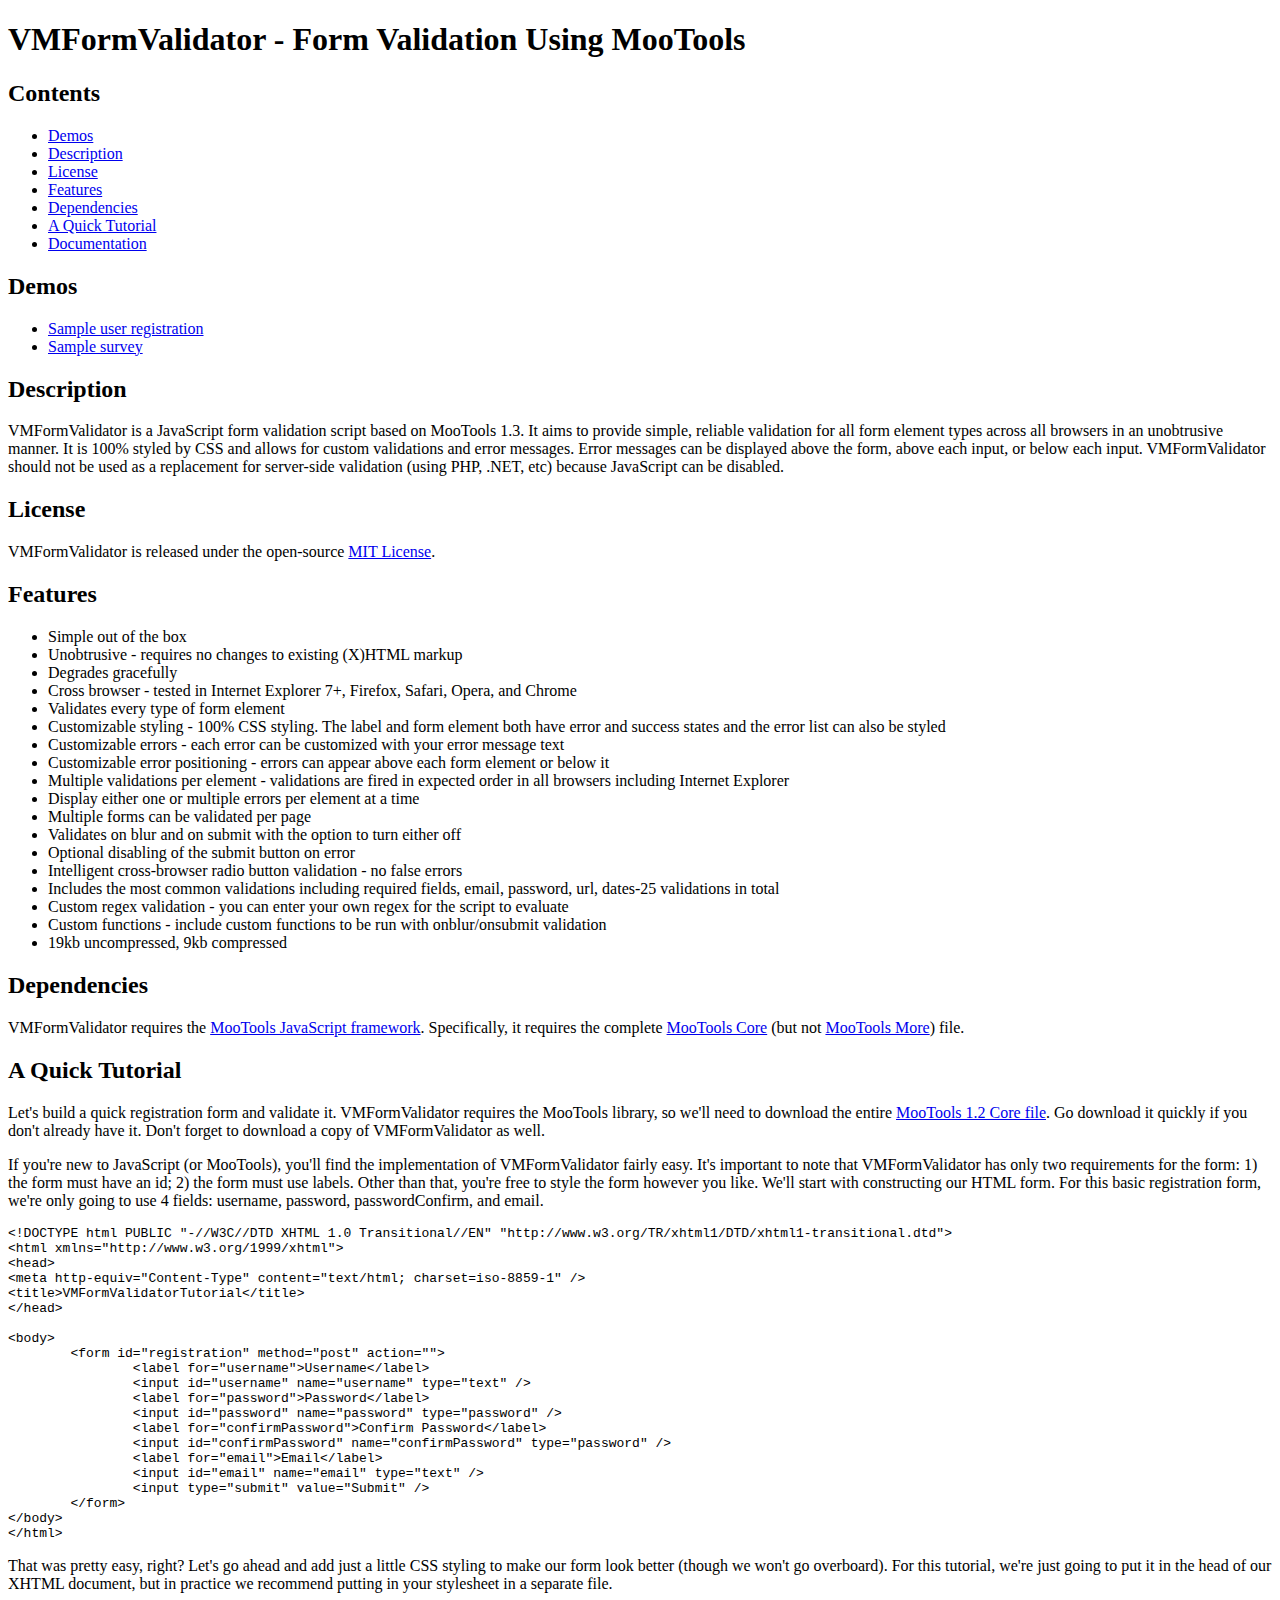
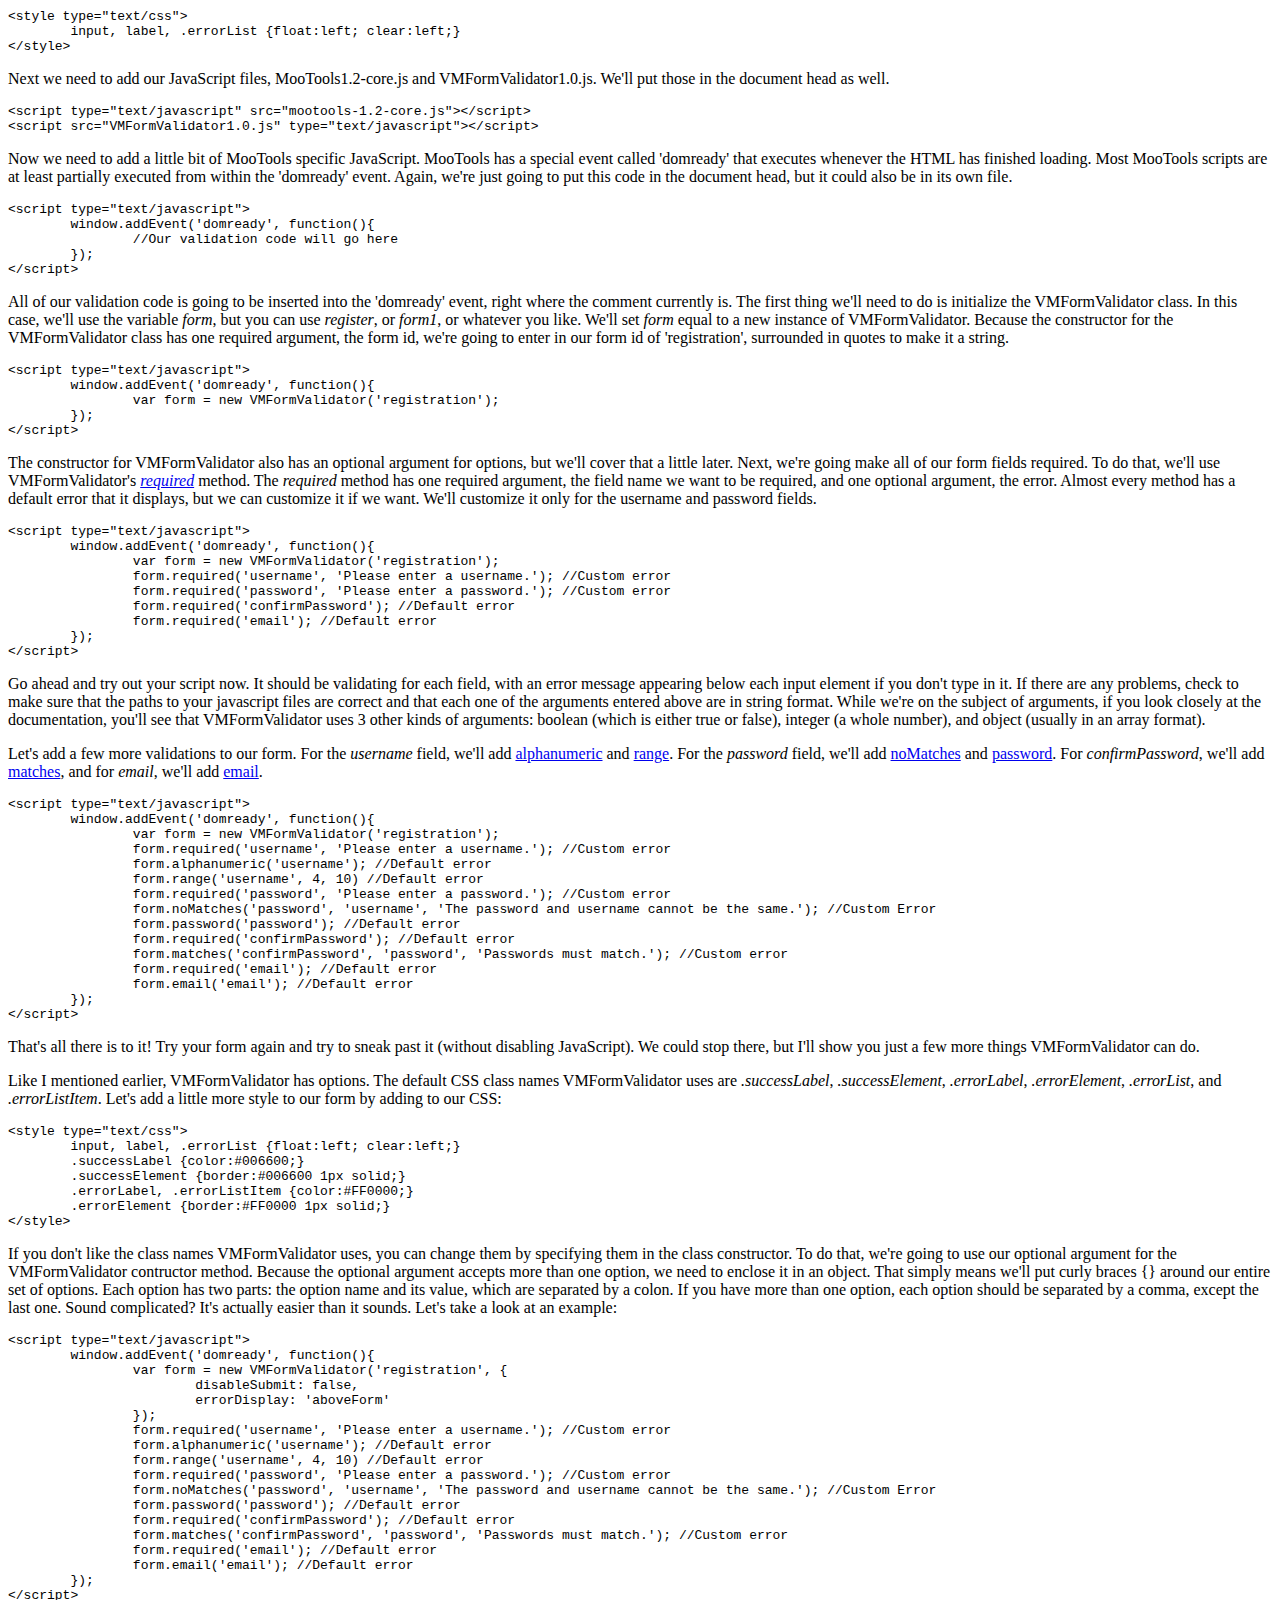
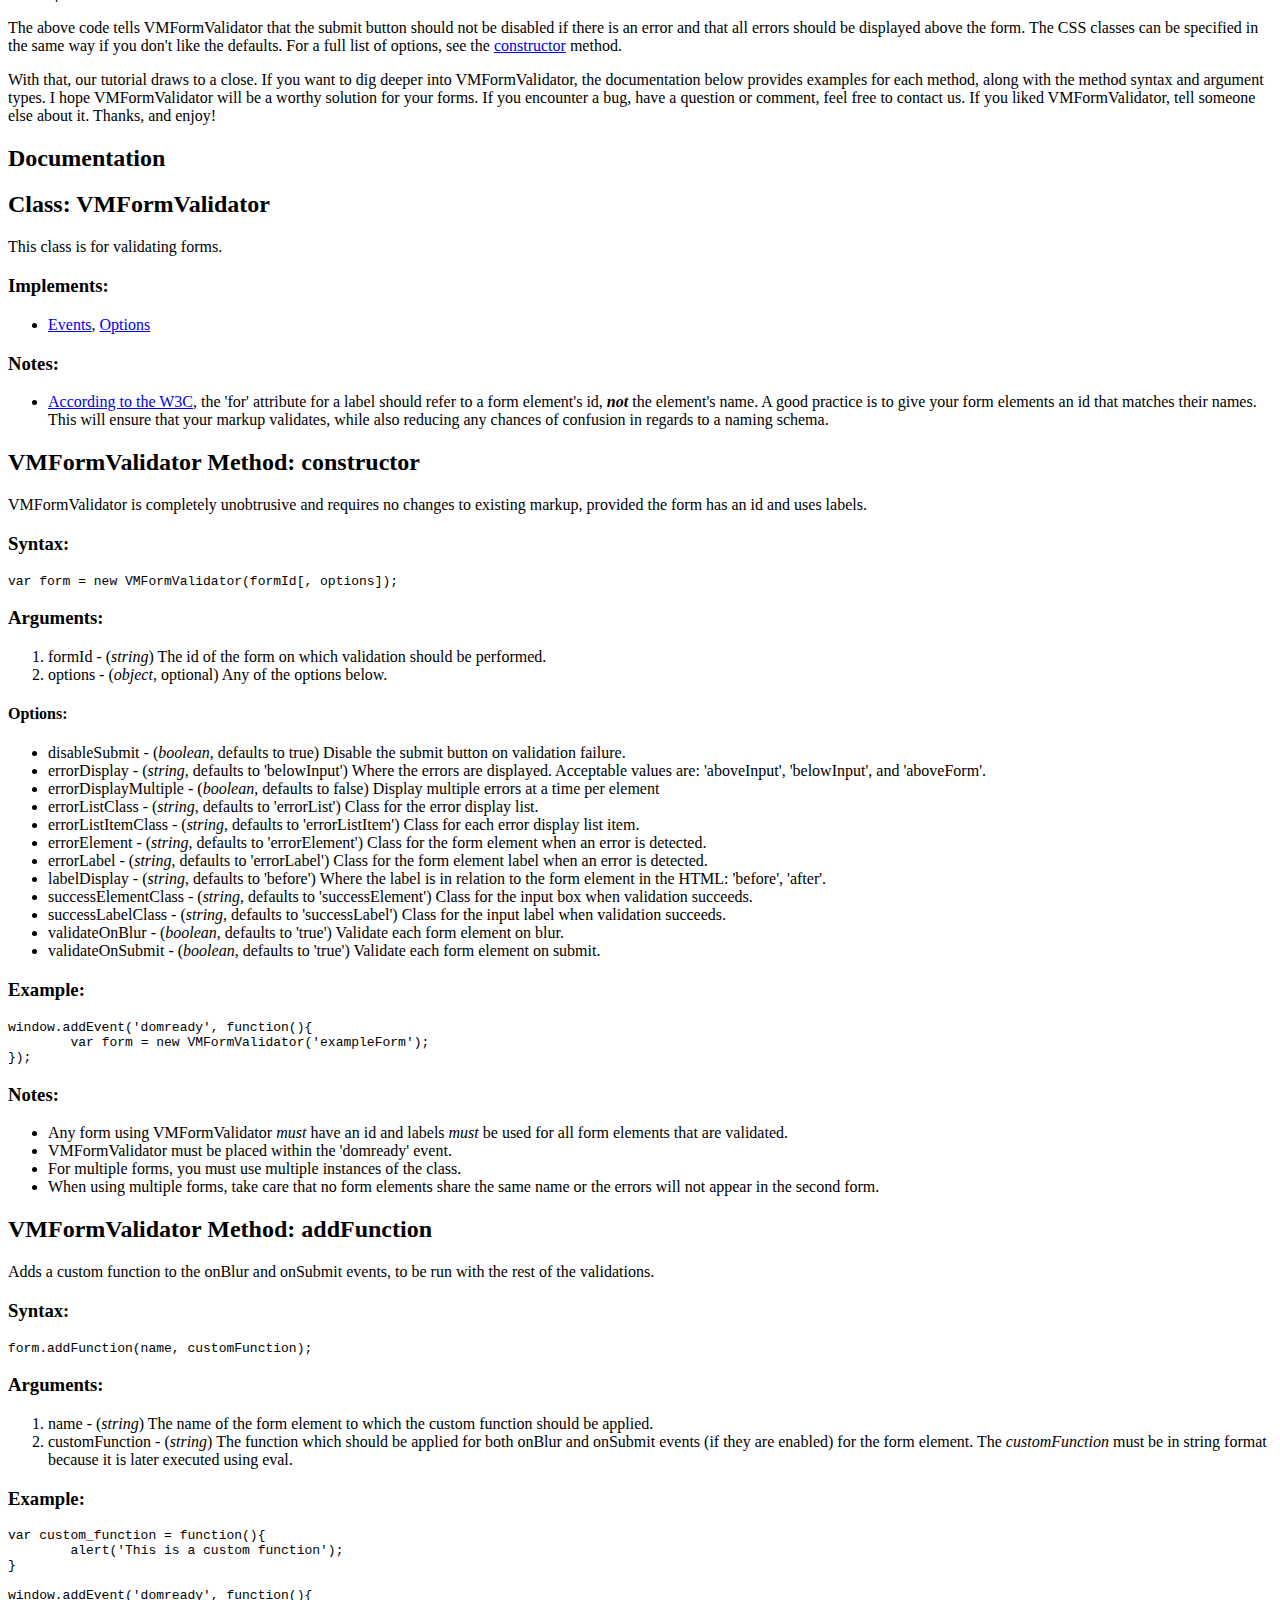
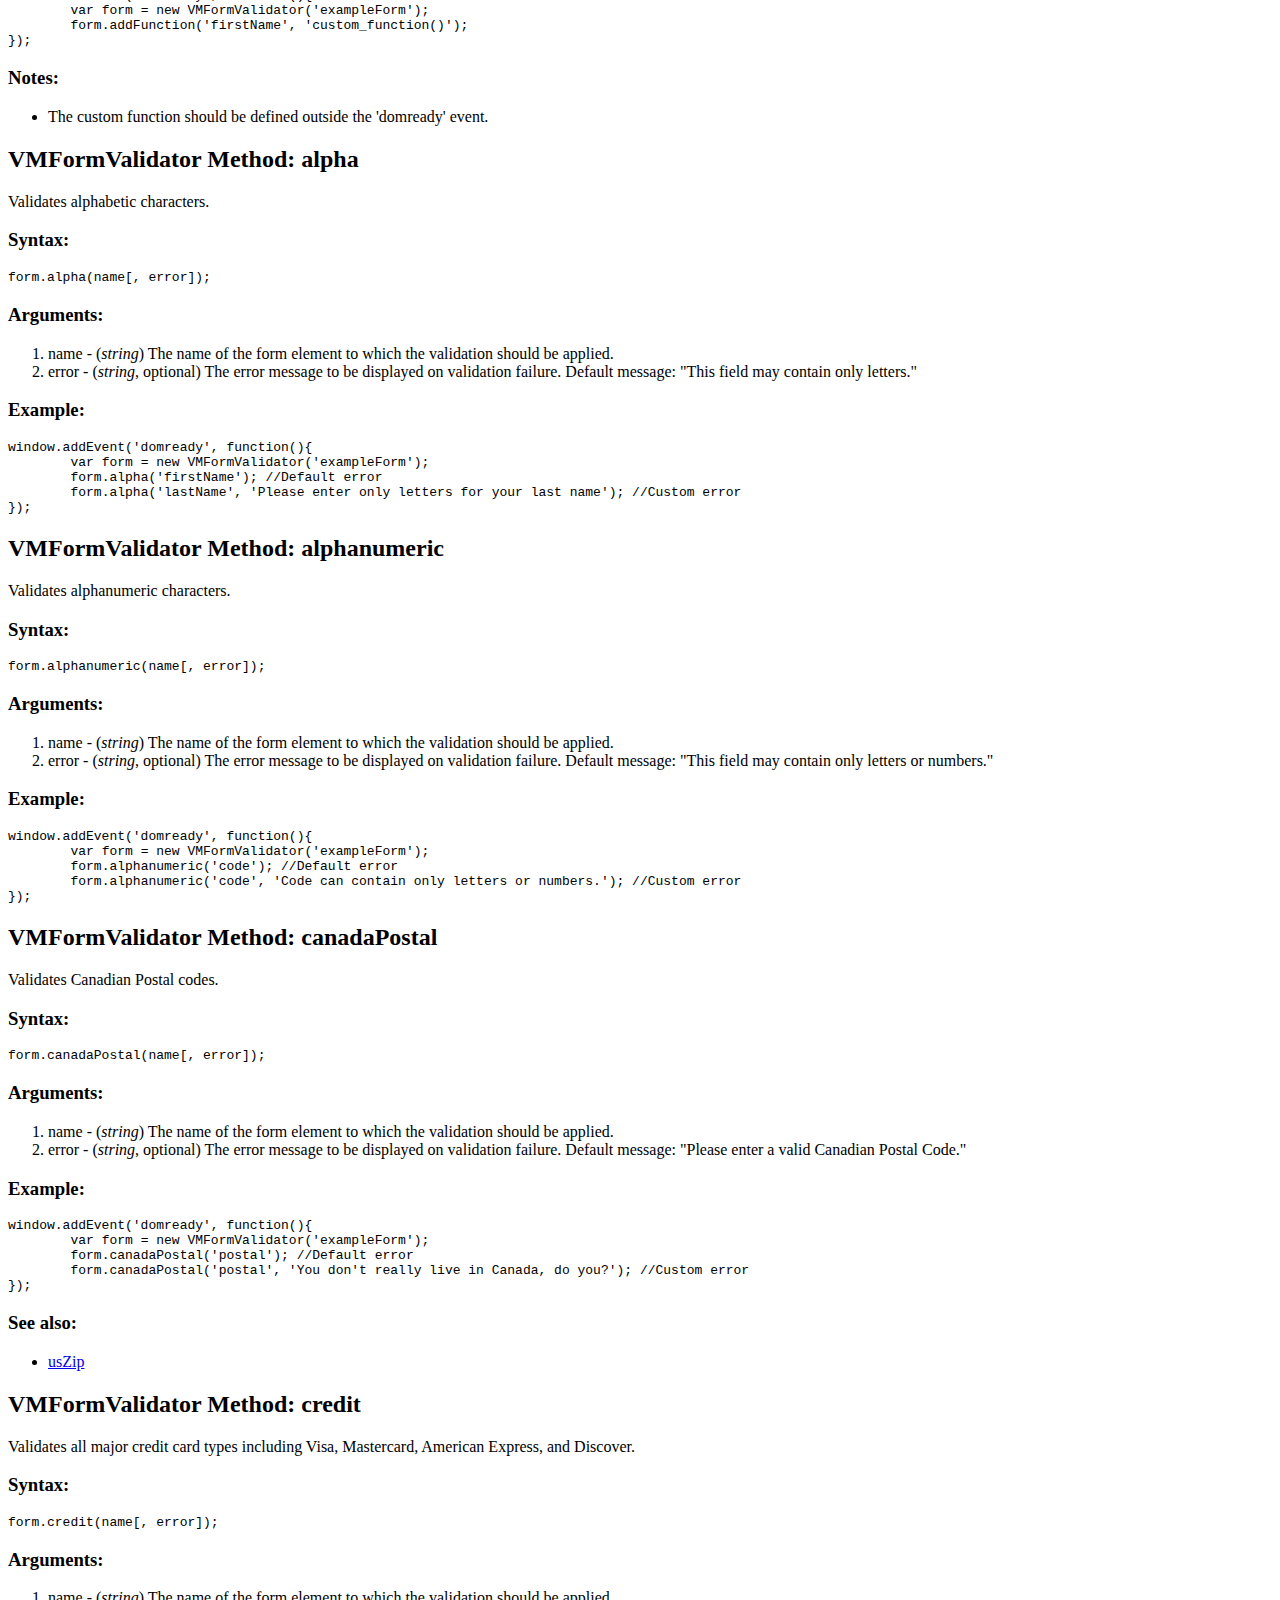
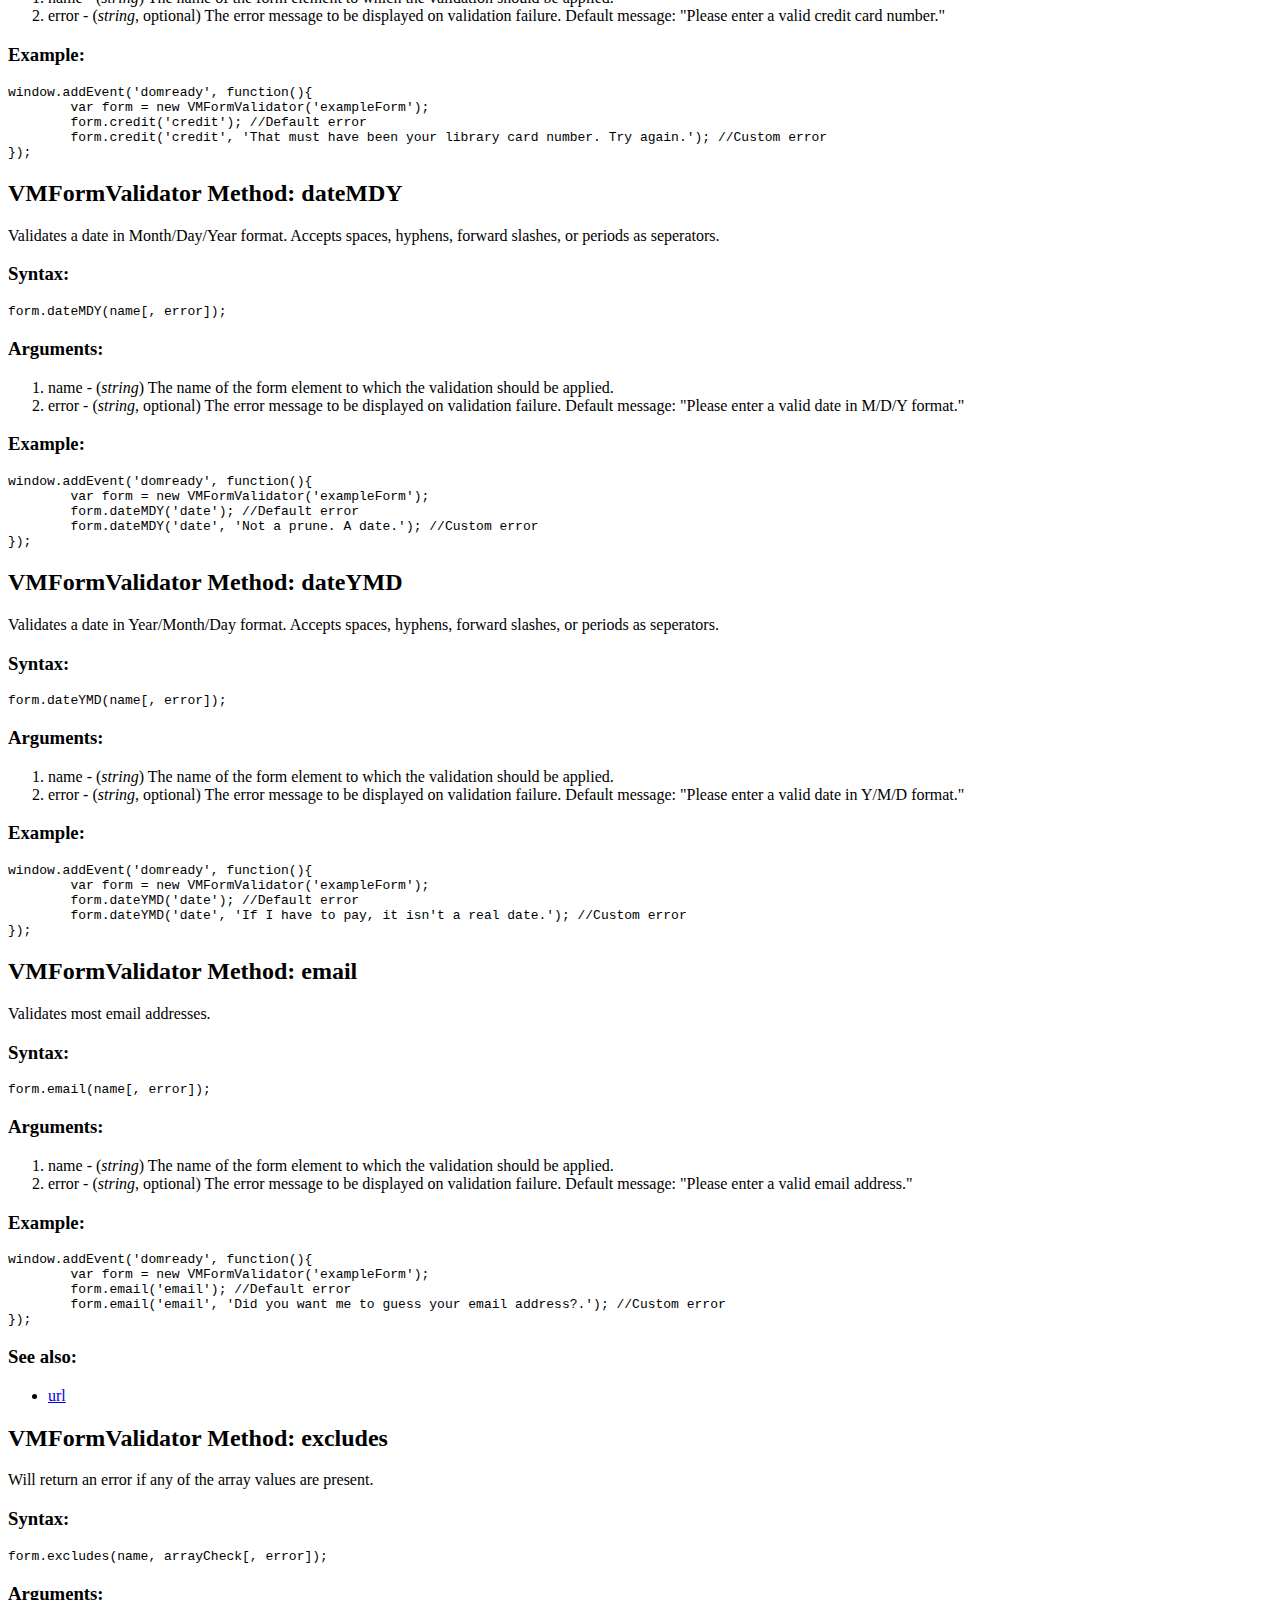
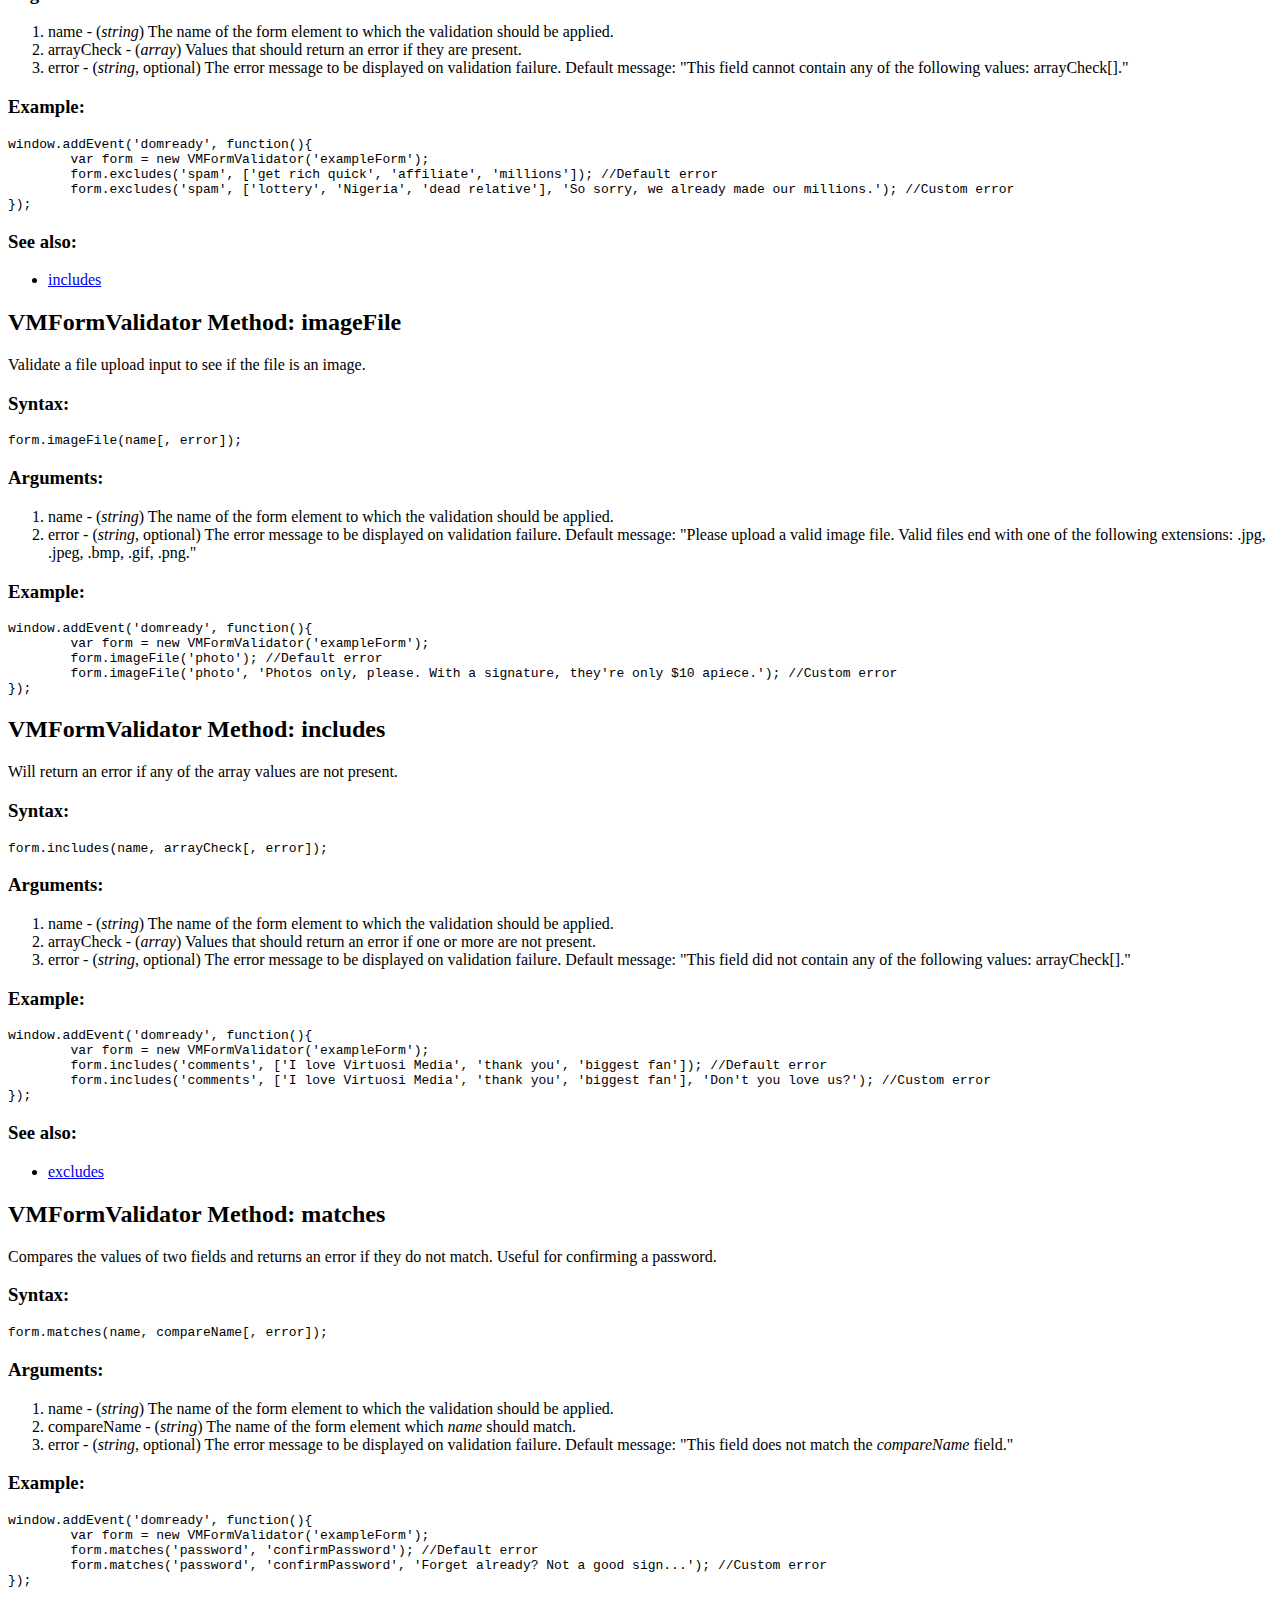
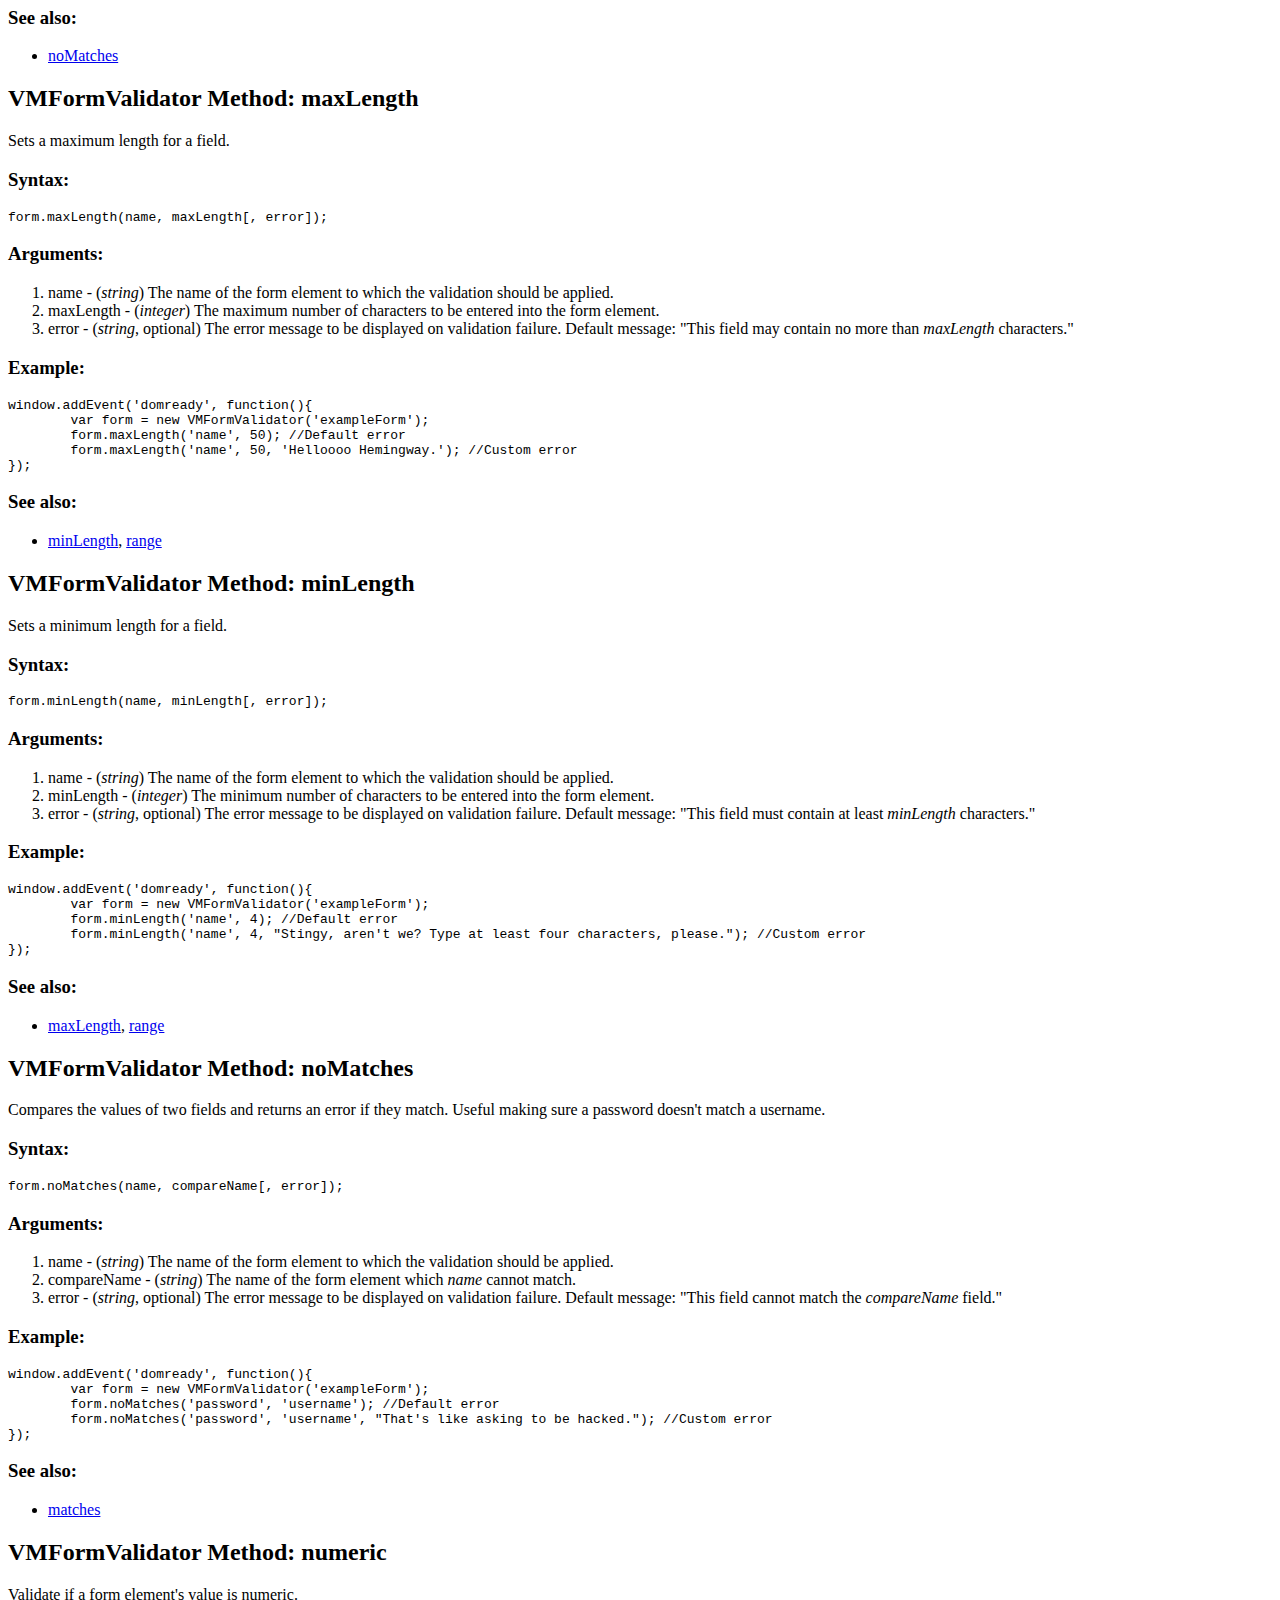
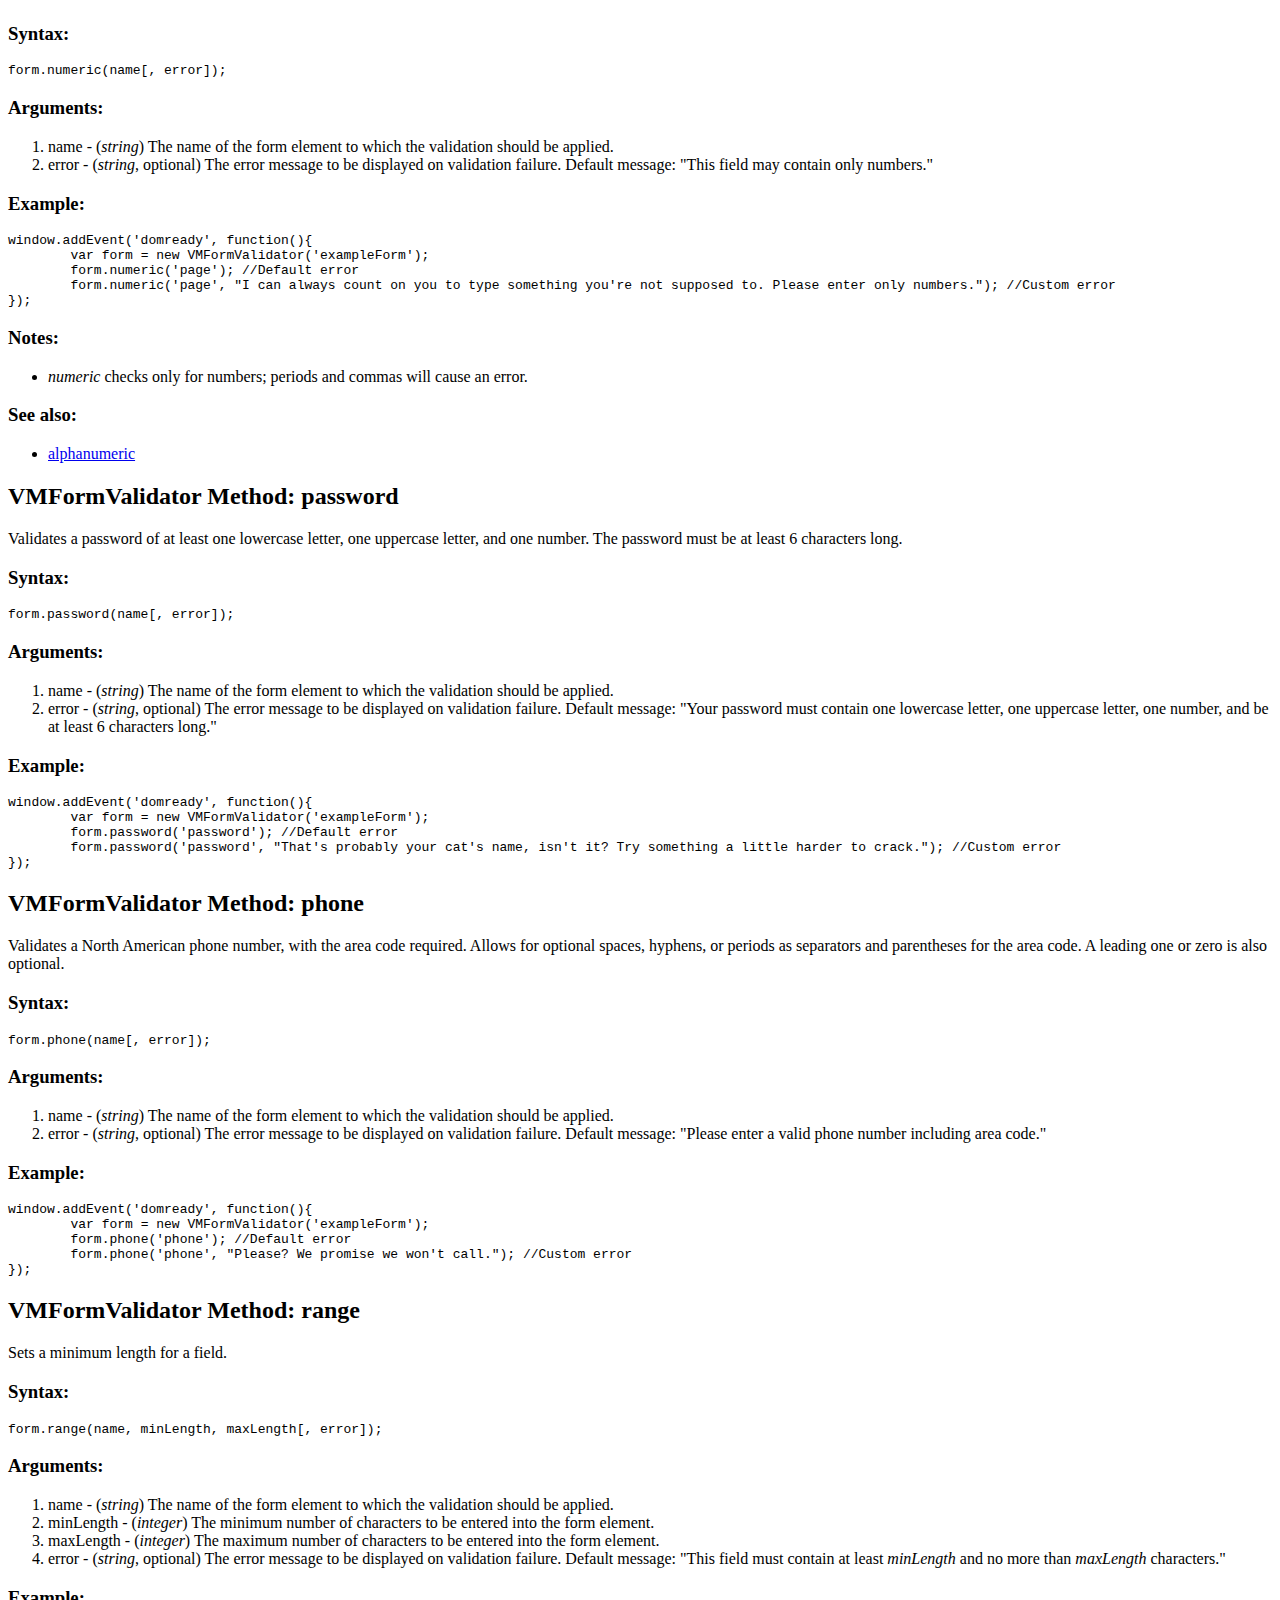
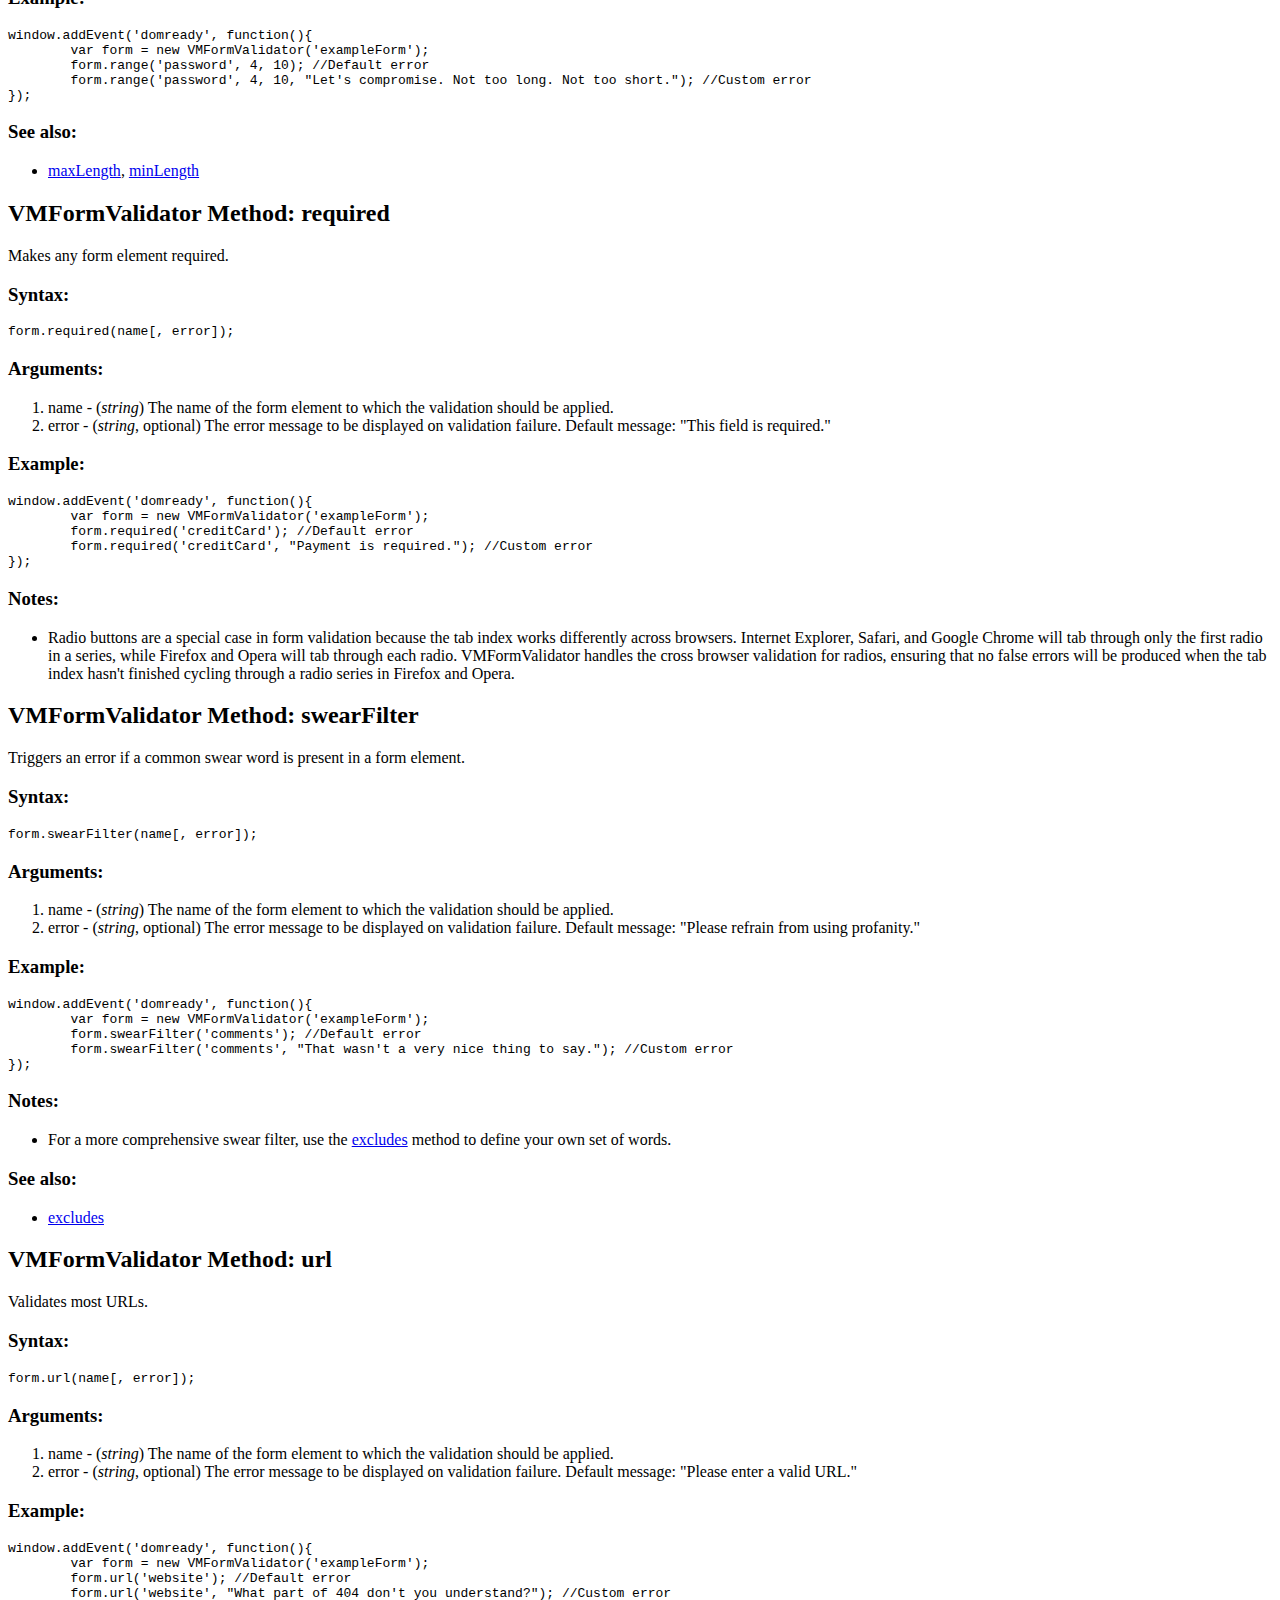
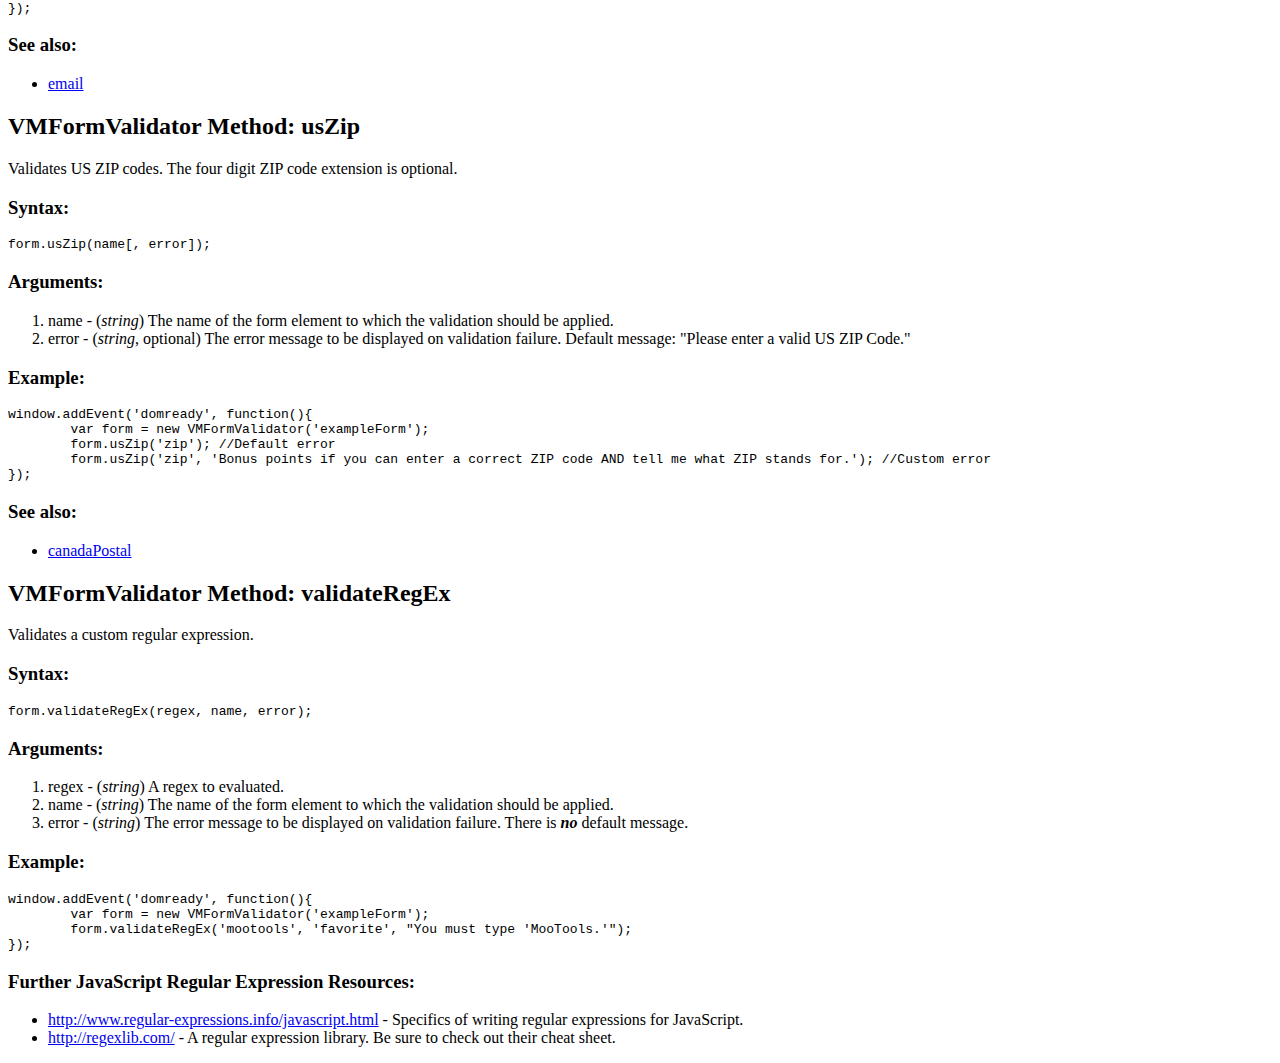
<file: Docs/index.html>
<?xml version="1.0" encoding="UTF-8" ?>
<!DOCTYPE html PUBLIC "-//W3C//DTD XHTML 1.0 Strict//EN" "http://www.w3.org/TR/xhtml1/DTD/xhtml1-strict.dtd">
<html xmlns="http://www.w3.org/1999/xhtml">
<head>
<meta http-equiv="Content-Type" content="text/html; charset=UTF-8" />
<title>Documentation for VMFormValidator</title>
</head>
<body>
<h1>VMFormValidator - Form Validation Using MooTools</h1>

<a name="contents" class="smoothscroll"><h2>Contents</h2></a>

<ul>
	<li><a href="#demos">Demos</a></li>
	<li><a href="#description">Description</a></li>
	<li><a href="#license">License</a></li>
	<li><a href="#features">Features</a></li>
	<li><a href="#dependencies">Dependencies</a></li>
	<li><a href="#tutorial">A Quick Tutorial</a></li>	
	<li><a href="#documentation">Documentation</a></li>
</ul>

<a name="demos" class="smoothscroll"><h2>Demos</h2></a>

<ul>
	<li><a href="../Demos/Register/">Sample user registration</a></li>
	<li><a href="../Demos/Survey/">Sample survey</a></li>
</ul>

<a name="description" class="smoothscroll"><h2>Description</h2></a>

<p>VMFormValidator is a JavaScript form validation script based on MooTools 1.3. It aims to provide simple, reliable validation for all form element types across all browsers in an unobtrusive manner. It is 100% styled by CSS and allows for custom validations and error messages. Error messages can be displayed above the form, above each input, or below each input. VMFormValidator should not be used as a replacement for server-side validation (using PHP, .NET, etc) because JavaScript can be disabled.</p>

<a name="license" class="smoothscroll"><h2>License</h2></a>

<p>VMFormValidator is released under the open-source <a href="http://www.opensource.org/licenses/mit-license.php" rel="nofollow">MIT License</a>.</p>

<a name="features" class="smoothscroll"><h2>Features</h2></a>

<ul>
	<li>Simple out of the box</li>
	<li>Unobtrusive - requires no changes to existing (X)HTML markup</li>
	<li>Degrades gracefully</li>
	<li>Cross browser - tested in Internet Explorer 7+, Firefox, Safari, Opera, and Chrome</li>
	<li>Validates every type of form element</li>
	<li>Customizable styling - 100% CSS styling. The label and form element both have error and success states and the error list can also be styled</li>
	<li>Customizable errors - each error can be customized with your error message text</li>
	<li>Customizable error positioning - errors can appear above each form element or below it</li>
	<li>Multiple validations per element - validations are fired in expected order in all browsers including Internet Explorer</li>
	<li>Display either one or multiple errors per element at a time</li>
	<li>Multiple forms can be validated per page</li>
	<li>Validates on blur and on submit with the option to turn either off</li>
	<li>Optional disabling of the submit button on error</li>
	<li>Intelligent cross-browser radio button validation - no false errors</li>
	<li>Includes the most common validations including required fields, email, password, url, dates-25 validations in total</li>
	<li>Custom regex validation - you can enter your own regex for the script to evaluate</li>
	<li>Custom functions - include custom functions to be run with onblur/onsubmit validation</li>
	<li>19kb uncompressed, 9kb compressed</li>
</ul>

<a name="dependencies" class="smoothscroll"><h2>Dependencies</h2></a>

<p>VMFormValidator requires the <a href="http://mootools.net" rel="nofollow">MooTools JavaScript framework</a>. Specifically, it requires the complete <a href="http://mootools.net/core" rel="nofollow">MooTools Core</a> (but not <a href="http://mootools.net/more" rel="nofollow">MooTools More</a>) file.</p>

<a name="tutorial" class="smoothscroll"><h2>A Quick Tutorial</h2></a>

<p>Let's build a quick registration form and validate it. VMFormValidator requires the MooTools library, so we'll need to download the entire <a href="http://mootools.net/core" rel="nofollow">MooTools 1.2 Core file</a>. Go download it quickly if you don't already have it. Don't forget to download a copy of VMFormValidator as well.</p>

<p>If you're new to JavaScript (or MooTools), you'll find the implementation of VMFormValidator fairly easy. It's important to note that VMFormValidator has only two requirements for the form: 1) the form must have an id; 2) the form must use labels. Other than that, you're free to style the form however you like. We'll start with constructing our HTML form. For this basic registration form, we're only going to use 4 fields: username, password, passwordConfirm, and email.</p>

<pre class="html">
&lt;!DOCTYPE html PUBLIC &quot;-//W3C//DTD XHTML 1.0 Transitional//EN&quot; &quot;http://www.w3.org/TR/xhtml1/DTD/xhtml1-transitional.dtd&quot;&gt;<br />&lt;html xmlns=&quot;http://www.w3.org/1999/xhtml&quot;&gt;<br />&lt;head&gt;<br />&lt;meta http-equiv=&quot;Content-Type&quot; content=&quot;text/html; charset=iso-8859-1&quot; /&gt;<br />&lt;title&gt;VMFormValidatorTutorial&lt;/title&gt;<br />&lt;/head&gt;

&lt;body&gt;
	&lt;form id="registration" method="post" action=""&gt;
		&lt;label for=&quot;username&quot;&gt;Username&lt;/label&gt;
		&lt;input id="username" name="username" type=&quot;text&quot; /&gt;
		&lt;label for=&quot;password&quot;&gt;Password&lt;/label&gt;
		&lt;input id=&quot;password&quot; name=&quot;password&quot; type=&quot;password&quot; /&gt;
		&lt;label for=&quot;confirmPassword&quot;&gt;Confirm Password&lt;/label&gt;
		&lt;input id=&quot;confirmPassword&quot; name=&quot;confirmPassword&quot; type=&quot;password&quot; /&gt;
		&lt;label for=&quot;email&quot;&gt;Email&lt;/label&gt;
		&lt;input id=&quot;email&quot; name=&quot;email&quot; type=&quot;text&quot; /&gt;
		&lt;input type=&quot;submit&quot; value=&quot;Submit&quot; /&gt;
	&lt;/form&gt;
&lt;/body&gt;<br />&lt;/html&gt;
</pre>

<p>That was pretty easy, right? Let's go ahead and add just a little CSS styling to make our form look better (though we won't go overboard). For this tutorial, we're just going to put it in the head of our XHTML document, but in practice we recommend putting in your stylesheet in a separate file.</p>

<pre class="css">
&lt;style type=&quot;text/css&quot;&gt;
	input, label, .errorList {float:left; clear:left;}
&lt;/style&gt;
</pre>

<p>Next we need to add our JavaScript files, MooTools1.2-core.js and VMFormValidator1.0.js. We'll put those in the document head as well.</p>

<pre class="html">
&lt;script type=&quot;text/javascript&quot; src=&quot;mootools-1.2-core.js&quot;&gt;&lt;/script&gt;<br />&lt;script src=&quot;VMFormValidator1.0.js&quot; type=&quot;text/javascript&quot;&gt;&lt;/script&gt;
</pre>

<p>Now we need to add a little bit of MooTools specific JavaScript. MooTools has a special event called 'domready' that executes whenever the HTML has finished loading. Most MooTools scripts are at least partially executed from within the 'domready' event. Again, we're just going to put this code in the document head, but it could also be in its own file.</p>

<pre class="html">
&lt;script type=&quot;text/javascript&quot;&gt;
	window.addEvent('domready', function(){
		//Our validation code will go here
	});
&lt;/script&gt;
</pre>

<p>All of our validation code is going to be inserted into the 'domready' event, right where the comment currently is. The first thing we'll need to do is initialize the VMFormValidator class. In this case, we'll use the variable <em>form</em>, but you can use <em>register</em>, or <em>form1</em>, or whatever you like. We'll set <em>form</em> equal to a new instance of VMFormValidator. Because the constructor for the VMFormValidator class has one required argument, the form id, we're going to enter in our form id of 'registration', surrounded in quotes to make it a string.</p>

<pre class="html">
&lt;script type=&quot;text/javascript&quot;&gt;
	window.addEvent('domready', function(){
		var form = new VMFormValidator('registration');
	});
&lt;/script&gt;
</pre>

<p>The constructor for VMFormValidator also has an optional argument for options, but we'll cover that a little later. Next, we're going make all of our form fields required. To do that, we'll use VMFormValidator's <em><a href="#required">required</a></em> method. The <em>required</em> method has one required argument, the field name we want to be required, and one optional argument, the error. Almost every method has a default error that it displays, but we can customize it if we want. We'll customize it only for the username and password fields.</p>

<pre class="js">
&lt;script type=&quot;text/javascript&quot;&gt;
	window.addEvent('domready', function(){
		var form = new VMFormValidator('registration');
		form.required('username', 'Please enter a username.'); //Custom error
		form.required('password', 'Please enter a password.'); //Custom error
		form.required('confirmPassword'); //Default error
		form.required('email');	//Default error			
	});
&lt;/script&gt;
</pre>

<p>Go ahead and try out your script now. It should be validating for each field, with an error message appearing below each input element if you don't type in it. If there are any problems, check to make sure that the paths to your javascript files are correct and that each one of the arguments entered above are in string format. While we're on the subject of arguments, if you look closely at the documentation, you'll see that VMFormValidator uses 3 other kinds of arguments: boolean (which is either true or false), integer (a whole number), and object (usually in an array format).</p>

<p>Let's add a few more validations to our form. For the <em>username</em> field, we'll add <a href="#alphanumeric">alphanumeric</a> and <a href="#range">range</a>. For the <em>password</em> field, we'll add <a href="#noMatches">noMatches</a> and <a href="#password">password</a>. For <em>confirmPassword</em>, we'll add <a href="#matches">matches</a>, and for <em>email</em>, we'll add <a href="#email">email</a>.</p>

<pre class="js">
&lt;script type=&quot;text/javascript&quot;&gt;
	window.addEvent('domready', function(){
		var form = new VMFormValidator('registration');
		form.required('username', 'Please enter a username.'); //Custom error
		form.alphanumeric('username'); //Default error
		form.range('username', 4, 10) //Default error
		form.required('password', 'Please enter a password.'); //Custom error
		form.noMatches('password', 'username', 'The password and username cannot be the same.'); //Custom Error
		form.password('password'); //Default error
		form.required('confirmPassword'); //Default error
		form.matches('confirmPassword', 'password', 'Passwords must match.'); //Custom error
		form.required('email');	//Default error
		form.email('email'); //Default error			
	});
&lt;/script&gt;
</pre>

<p>That's all there is to it! Try your form again and try to sneak past it (without disabling JavaScript). We could stop there, but I'll show you just a few more things VMFormValidator can do.</p>

<p>Like I mentioned earlier, VMFormValidator has options. The default CSS class names VMFormValidator uses are <em>.successLabel</em>, <em>.successElement</em>, <em>.errorLabel</em>, <em>.errorElement</em>, <em>.errorList</em>, and <em>.errorListItem</em>. Let's add a little more style to our form by adding to our CSS:</p>

<pre class="js">
&lt;style type=&quot;text/css&quot;&gt;
	input, label, .errorList {float:left; clear:left;}
	.successLabel {color:#006600;}
	.successElement {border:#006600 1px solid;}
	.errorLabel, .errorListItem {color:#FF0000;}
	.errorElement {border:#FF0000 1px solid;}	
&lt;/style&gt;
</pre>

<p>If you don't like the class names VMFormValidator uses, you can change them by specifying them in the class constructor. To do that, we're going to use our optional argument for the VMFormValidator contructor method. Because the optional argument accepts more than one option, we need to enclose it in an object. That simply means we'll put curly braces {} around our entire set of options. Each option has two parts: the option name and its value, which are separated by a colon. If you have more than one option, each option should be separated by a comma, except the last one. Sound complicated? It's actually easier than it sounds. Let's take a look at an example:

<pre class="js">
&lt;script type=&quot;text/javascript&quot;&gt;
	window.addEvent('domready', function(){
		var form = new VMFormValidator('registration', {
			disableSubmit: false,
			errorDisplay: 'aboveForm'
		});
		form.required('username', 'Please enter a username.'); //Custom error
		form.alphanumeric('username'); //Default error
		form.range('username', 4, 10) //Default error
		form.required('password', 'Please enter a password.'); //Custom error
		form.noMatches('password', 'username', 'The password and username cannot be the same.'); //Custom Error
		form.password('password'); //Default error
		form.required('confirmPassword'); //Default error
		form.matches('confirmPassword', 'password', 'Passwords must match.'); //Custom error
		form.required('email');	//Default error
		form.email('email'); //Default error			
	});
&lt;/script&gt;
</pre>

<p>The above code tells VMFormValidator that the submit button should not be disabled if there is an error and that all errors should be displayed above the form. The CSS classes can be specified in the same way if you don't like the defaults. For a full list of options, see the <a href="#constructor">constructor</a> method.</p>

<p>With that, our tutorial draws to a close. If you want to dig deeper into VMFormValidator, the documentation below provides examples for each method, along with the method syntax and argument types. I hope VMFormValidator will be a worthy solution for your forms. If you encounter a bug, have a question or comment, feel free to contact us. If you liked VMFormValidator, tell someone else about it. Thanks, and enjoy!</p>

<a name="documentation" class="smoothscroll">
<h2>Documentation</h2></a>

<a name="VMFormValidator" class="smoothscroll"><h2>Class: VMFormValidator</h2></a>

<p>This class is for validating forms.</p> 

<h3>Implements:</h3>

<ul>
	<li><a href="http://docs.mootools.net/Class/Class.Extras#Events" rel="nofollow">Events</a>, <a href="http://docs.mootools.net/Class/Class.Extras#Options" rel="nofollow">Options</a>
</ul>

<h3>Notes:</h3>

<ul>
	<li><a href="http://www.w3.org/TR/html401/interact/forms.html#h-17.9" rel="nofollow">According to the W3C</a>, the 'for' attribute for a label should refer to a form element's id, <em><strong>not</strong></em> the element's name. A good practice is to give your form elements an id that matches their names. This will ensure that your markup validates, while also reducing any chances of confusion in regards to a naming schema.</li>
</ul>

<a name="constructor" class="smoothscroll"><h2>VMFormValidator Method: constructor</h2></a>

<p>VMFormValidator is completely unobtrusive and requires no changes to existing markup, provided the form has an id and uses labels.</p>

<h3>Syntax:</h3>

<pre class="js">
var form = new VMFormValidator(formId[, options]);
</pre>

<h3>Arguments:</h3>

<ol>
	<li>formId - (<em>string</em>) The id of the form on which validation should be performed.</li>
	<li>options - (<em>object</em>, optional) Any of the options below.</li>
</ol>

<h4>Options:</h4>

<ul>
	<li>disableSubmit - (<em>boolean</em>, defaults to true) Disable the submit button on validation failure.</li>
	<li>errorDisplay - (<em>string</em>, defaults to 'belowInput') Where the errors are displayed. Acceptable values are: 'aboveInput', 'belowInput', and 'aboveForm'.</li>
	<li>errorDisplayMultiple - (<em>boolean</em>, defaults to false) Display multiple errors at a time per element</li>
	<li>errorListClass - (<em>string</em>, defaults to 'errorList') Class for the error display list.</li>
	<li>errorListItemClass - (<em>string</em>, defaults to 'errorListItem') Class for each error display list item.</li>
	<li>errorElement - (<em>string</em>, defaults to 'errorElement') Class for the form element when an error is detected.</li>
	<li>errorLabel - (<em>string</em>, defaults to 'errorLabel') Class for the form element label when an error is detected.</li>
	<li>labelDisplay - (<em>string</em>, defaults to 'before') Where the label is in relation to the form element in the HTML: 'before', 'after'.</li>
	<li>successElementClass - (<em>string</em>, defaults to 'successElement') Class for the input box when validation succeeds.</li>
	<li>successLabelClass - (<em>string</em>, defaults to 'successLabel') Class for the input label when validation succeeds.</li>
	<li>validateOnBlur - (<em>boolean</em>, defaults to 'true') Validate each form element on blur.</li>
	<li>validateOnSubmit - (<em>boolean</em>, defaults to 'true') Validate each form element on submit.</li>		
</ul>

<h3>Example:</h3>

<pre class="js">
window.addEvent('domready', function(){
	var form = new VMFormValidator('exampleForm');
});
</pre>

<h3>Notes:</h3>

<ul>
	<li>Any form using VMFormValidator <em>must</em> have an id and labels <em>must</em> be used for all form elements that are validated.</li>
	<li>VMFormValidator must be placed within the 'domready' event.</li>
	<li>For multiple forms, you must use multiple instances of the class.</li>
	<li>When using multiple forms, take care that no form elements share the same name or the errors will not appear in the second form.</li>
</ul>

<a name="addFunction" class="smoothscroll"><h2>VMFormValidator Method: addFunction</h2></a>

<p>Adds a custom function to the onBlur and onSubmit events, to be run with the rest of the validations.</p>

<h3>Syntax:</h3>

<pre class="js">
form.addFunction(name, customFunction);
</pre>

<h3>Arguments:</h3>

<ol>
	<li>name - (<em>string</em>) The name of the form element to which the custom function should be applied.</li>
	<li>customFunction - (<em>string</em>) The function which should be applied for both onBlur and onSubmit events (if they are enabled) for the form element. The <em>customFunction</em> must be in string format because it is later executed using eval.</li>
</ol>

<h3>Example:</h3>

<pre class="js">
var custom_function = function(){
	alert('This is a custom function');
}

window.addEvent('domready', function(){
	var form = new VMFormValidator('exampleForm');
	form.addFunction('firstName', 'custom_function()');
});
</pre>

<h3>Notes:</h3>

<ul>
	<li>The custom function should be defined outside the 'domready' event.</li>
</ul>

<a name="alpha" class="smoothscroll"><h2>VMFormValidator Method: alpha</h2></a>

<p>Validates alphabetic characters.</p>

<h3>Syntax:</h3>

<pre class="js">
form.alpha(name[, error]);
</pre>

<h3>Arguments:</h3>

<ol>
	<li>name - (<em>string</em>) The name of the form element to which the validation should be applied.</li>
	<li>error - (<em>string</em>, optional) The error message to be displayed on validation failure. Default message: "This field may contain only letters."</li>
</ol>

<h3>Example:</h3>

<pre class="js">
window.addEvent('domready', function(){
	var form = new VMFormValidator('exampleForm');
	form.alpha('firstName'); //Default error
	form.alpha('lastName', 'Please enter only letters for your last name'); //Custom error
});
</pre>

<a name="alphanumeric" class="smoothscroll"><h2>VMFormValidator Method: alphanumeric</h2></a>

<p>Validates alphanumeric characters.</p>

<h3>Syntax:</h3>

<pre class="js">
form.alphanumeric(name[, error]);
</pre>

<h3>Arguments:</h3>

<ol>
	<li>name - (<em>string</em>) The name of the form element to which the validation should be applied.</li>
	<li>error - (<em>string</em>, optional) The error message to be displayed on validation failure. Default message: "This field may contain only letters or numbers."</li>
</ol>

<h3>Example:</h3>

<pre class="js">
window.addEvent('domready', function(){
	var form = new VMFormValidator('exampleForm');
	form.alphanumeric('code'); //Default error
	form.alphanumeric('code', 'Code can contain only letters or numbers.'); //Custom error
});
</pre>

<a name="canadaPostal" class="smoothscroll"><h2>VMFormValidator Method: canadaPostal</h2></a>

<p>Validates Canadian Postal codes.</p>

<h3>Syntax:</h3>

<pre class="js">
form.canadaPostal(name[, error]);
</pre>

<h3>Arguments:</h3>

<ol>
	<li>name - (<em>string</em>) The name of the form element to which the validation should be applied.</li>
	<li>error - (<em>string</em>, optional) The error message to be displayed on validation failure. Default message: "Please enter a valid Canadian Postal Code."</li>
</ol>

<h3>Example:</h3>

<pre class="js">
window.addEvent('domready', function(){
	var form = new VMFormValidator('exampleForm');
	form.canadaPostal('postal'); //Default error
	form.canadaPostal('postal', 'You don't really live in Canada, do you?'); //Custom error
});
</pre>

<h3>See also:</h3>

<ul>
	<li><a href="#usZip">usZip</a></li>
</ul>

<a name="credit" class="smoothscroll"><h2>VMFormValidator Method: credit</h2></a>

<p>Validates all major credit card types including Visa, Mastercard, American Express, and Discover.</p>

<h3>Syntax:</h3>

<pre class="js">
form.credit(name[, error]);
</pre>

<h3>Arguments:</h3>

<ol>
	<li>name - (<em>string</em>) The name of the form element to which the validation should be applied.</li>
	<li>error - (<em>string</em>, optional) The error message to be displayed on validation failure. Default message: "Please enter a valid credit card number."</li>
</ol>

<h3>Example:</h3>

<pre class="js">
window.addEvent('domready', function(){
	var form = new VMFormValidator('exampleForm');
	form.credit('credit'); //Default error
	form.credit('credit', 'That must have been your library card number. Try again.'); //Custom error
});
</pre>

<a name="dateMDY" class="smoothscroll"><h2>VMFormValidator Method: dateMDY</h2></a>

<p>Validates a date in Month/Day/Year format. Accepts spaces, hyphens, forward slashes, or periods as seperators.</p>

<h3>Syntax:</h3>

<pre class="js">
form.dateMDY(name[, error]);
</pre>

<h3>Arguments:</h3>

<ol>
	<li>name - (<em>string</em>) The name of the form element to which the validation should be applied.</li>
	<li>error - (<em>string</em>, optional) The error message to be displayed on validation failure. Default message: "Please enter a valid date in M/D/Y format."</li>
</ol>

<h3>Example:</h3>

<pre class="js">
window.addEvent('domready', function(){
	var form = new VMFormValidator('exampleForm');
	form.dateMDY('date'); //Default error
	form.dateMDY('date', 'Not a prune. A date.'); //Custom error
});
</pre>

<a name="dateYMD" class="smoothscroll"><h2>VMFormValidator Method: dateYMD</h2></a>

<p>Validates a date in Year/Month/Day format. Accepts spaces, hyphens, forward slashes, or periods as seperators.</p>

<h3>Syntax:</h3>

<pre class="js">
form.dateYMD(name[, error]);
</pre>

<h3>Arguments:</h3>

<ol>
	<li>name - (<em>string</em>) The name of the form element to which the validation should be applied.</li>
	<li>error - (<em>string</em>, optional) The error message to be displayed on validation failure. Default message: "Please enter a valid date in Y/M/D format."</li>
</ol>

<h3>Example:</h3>

<pre class="js">
window.addEvent('domready', function(){
	var form = new VMFormValidator('exampleForm');
	form.dateYMD('date'); //Default error
	form.dateYMD('date', 'If I have to pay, it isn't a real date.'); //Custom error
});
</pre>

<a name="email" class="smoothscroll"><h2>VMFormValidator Method: email</h2></a>

<p>Validates most email addresses.</p>

<h3>Syntax:</h3>

<pre class="js">
form.email(name[, error]);
</pre>

<h3>Arguments:</h3>

<ol>
	<li>name - (<em>string</em>) The name of the form element to which the validation should be applied.</li>
	<li>error - (<em>string</em>, optional) The error message to be displayed on validation failure. Default message: "Please enter a valid email address."</li>
</ol>

<h3>Example:</h3>

<pre class="js">
window.addEvent('domready', function(){
	var form = new VMFormValidator('exampleForm');
	form.email('email'); //Default error
	form.email('email', 'Did you want me to guess your email address?.'); //Custom error
});
</pre>

<h3>See also:</h3>

<ul>
	<li><a href="#url">url</a></li>
</ul>

<a name="excludes" class="smoothscroll"><h2>VMFormValidator Method: excludes</h2></a>

<p>Will return an error if any of the array values are present.</p>

<h3>Syntax:</h3>

<pre class="js">
form.excludes(name, arrayCheck[, error]);
</pre>

<h3>Arguments:</h3>

<ol>
	<li>name - (<em>string</em>) The name of the form element to which the validation should be applied.</li>
	<li>arrayCheck - (<em>array</em>) Values that should return an error if they are present.</li>
	<li>error - (<em>string</em>, optional) The error message to be displayed on validation failure. Default message: "This field cannot contain any of the following values: arrayCheck[]."</li>
</ol>

<h3>Example:</h3>

<pre class="js">
window.addEvent('domready', function(){
	var form = new VMFormValidator('exampleForm');
	form.excludes('spam', ['get rich quick', 'affiliate', 'millions']); //Default error
	form.excludes('spam', ['lottery', 'Nigeria', 'dead relative'], 'So sorry, we already made our millions.'); //Custom error
});
</pre>

<h3>See also:</h3>

<ul>
	<li><a href="#includes">includes</a></li>
</ul>

<a name="imageFile" class="smoothscroll"><h2>VMFormValidator Method: imageFile</h2></a>

<p>Validate a file upload input to see if the file is an image.</p>

<h3>Syntax:</h3>

<pre class="js">
form.imageFile(name[, error]);
</pre>

<h3>Arguments:</h3>

<ol>
	<li>name - (<em>string</em>) The name of the form element to which the validation should be applied.</li>
	<li>error - (<em>string</em>, optional) The error message to be displayed on validation failure. Default message: "Please upload a valid image file. Valid files end with one of the following extensions: .jpg, .jpeg, .bmp, .gif, .png."</li>
</ol>

<h3>Example:</h3>

<pre class="js">
window.addEvent('domready', function(){
	var form = new VMFormValidator('exampleForm');
	form.imageFile('photo'); //Default error
	form.imageFile('photo', 'Photos only, please. With a signature, they're only $10 apiece.'); //Custom error
});
</pre>

<a name="includes" class="smoothscroll"><h2>VMFormValidator Method: includes</h2></a>

<p>Will return an error if any of the array values are not present.</p>

<h3>Syntax:</h3>

<pre class="js">
form.includes(name, arrayCheck[, error]);
</pre>

<h3>Arguments:</h3>

<ol>
	<li>name - (<em>string</em>) The name of the form element to which the validation should be applied.</li>
	<li>arrayCheck - (<em>array</em>) Values that should return an error if one or more are not present.</li>
	<li>error - (<em>string</em>, optional) The error message to be displayed on validation failure. Default message: "This field did not contain any of the following values: arrayCheck[]."</li>
</ol>

<h3>Example:</h3>

<pre class="js">
window.addEvent('domready', function(){
	var form = new VMFormValidator('exampleForm');
	form.includes('comments', ['I love Virtuosi Media', 'thank you', 'biggest fan']); //Default error
	form.includes('comments', ['I love Virtuosi Media', 'thank you', 'biggest fan'], 'Don't you love us?'); //Custom error
});
</pre>

<h3>See also:</h3>

<ul>
	<li><a href="#excludes">excludes</a></li>
</ul>

<a name="matches" class="smoothscroll"><h2>VMFormValidator Method: matches</h2></a>

<p>Compares the values of two fields and returns an error if they do not match. Useful for confirming a password.</p>

<h3>Syntax:</h3>

<pre class="js">
form.matches(name, compareName[, error]);
</pre>

<h3>Arguments:</h3>

<ol>
	<li>name - (<em>string</em>) The name of the form element to which the validation should be applied.</li>
	<li>compareName - (<em>string</em>) The name of the form element which <em>name</em> should match.</li>
	<li>error - (<em>string</em>, optional) The error message to be displayed on validation failure. Default message: "This field does not match the <em>compareName</em> field."</li>
</ol>

<h3>Example:</h3>

<pre class="js">
window.addEvent('domready', function(){
	var form = new VMFormValidator('exampleForm');
	form.matches('password', 'confirmPassword'); //Default error
	form.matches('password', 'confirmPassword', 'Forget already? Not a good sign...'); //Custom error
});
</pre>

<h3>See also:</h3>

<ul>
	<li><a href="#noMatches">noMatches</a></li>
</ul>

<a name="maxLength" class="smoothscroll"><h2>VMFormValidator Method: maxLength</h2></a>

<p>Sets a maximum length for a field.</p>

<h3>Syntax:</h3>

<pre class="js">
form.maxLength(name, maxLength[, error]);
</pre>

<h3>Arguments:</h3>

<ol>
	<li>name - (<em>string</em>) The name of the form element to which the validation should be applied.</li>
	<li>maxLength - (<em>integer</em>) The maximum number of characters to be entered into the form element.</li>
	<li>error - (<em>string</em>, optional) The error message to be displayed on validation failure. Default message: "This field may contain no more than <em>maxLength</em> characters."</li>
</ol>

<h3>Example:</h3>

<pre class="js">
window.addEvent('domready', function(){
	var form = new VMFormValidator('exampleForm');
	form.maxLength('name', 50); //Default error
	form.maxLength('name', 50, 'Helloooo Hemingway.'); //Custom error
});
</pre>

<h3>See also:</h3>

<ul>
	<li><a href="#minLength">minLength</a>, <a href="#range">range</a></li>
</ul>

<a name="minLength" class="smoothscroll"><h2>VMFormValidator Method: minLength</h2></a>

<p>Sets a minimum length for a field.</p>

<h3>Syntax:</h3>

<pre class="js">
form.minLength(name, minLength[, error]);
</pre>

<h3>Arguments:</h3>

<ol>
	<li>name - (<em>string</em>) The name of the form element to which the validation should be applied.</li>
	<li>minLength - (<em>integer</em>) The minimum number of characters to be entered into the form element.</li>
	<li>error - (<em>string</em>, optional) The error message to be displayed on validation failure. Default message: "This field must contain at least <em>minLength</em> characters."</li>
</ol>

<h3>Example:</h3>

<pre class="js">
window.addEvent('domready', function(){
	var form = new VMFormValidator('exampleForm');
	form.minLength('name', 4); //Default error
	form.minLength('name', 4, "Stingy, aren't we? Type at least four characters, please."); //Custom error
});
</pre>

<h3>See also:</h3>

<ul>
	<li><a href="#maxLength">maxLength</a>, <a href="#range">range</a></li>
</ul>

<a name="noMatches" class="smoothscroll"><h2>VMFormValidator Method: noMatches</h2></a>

<p>Compares the values of two fields and returns an error if they match. Useful making sure a password doesn't match a username.</p>

<h3>Syntax:</h3>

<pre class="js">
form.noMatches(name, compareName[, error]);
</pre>

<h3>Arguments:</h3>

<ol>
	<li>name - (<em>string</em>) The name of the form element to which the validation should be applied.</li>
	<li>compareName - (<em>string</em>) The name of the form element which <em>name</em> cannot match.</li>
	<li>error - (<em>string</em>, optional) The error message to be displayed on validation failure. Default message: "This field cannot match the <em>compareName</em> field."</li>
</ol>

<h3>Example:</h3>

<pre class="js">
window.addEvent('domready', function(){
	var form = new VMFormValidator('exampleForm');
	form.noMatches('password', 'username'); //Default error
	form.noMatches('password', 'username', "That's like asking to be hacked."); //Custom error
});
</pre>

<h3>See also:</h3>

<ul>
	<li><a href="#matches">matches</a></li>
</ul>

<a name="numeric" class="smoothscroll"><h2>VMFormValidator Method: numeric</h2></a>

<p>Validate if a form element's value is numeric.</p>

<h3>Syntax:</h3>

<pre class="js">
form.numeric(name[, error]);
</pre>

<h3>Arguments:</h3>

<ol>
	<li>name - (<em>string</em>) The name of the form element to which the validation should be applied.</li>
	<li>error - (<em>string</em>, optional) The error message to be displayed on validation failure. Default message: "This field may contain only numbers."</li>
</ol>

<h3>Example:</h3>

<pre class="js">
window.addEvent('domready', function(){
	var form = new VMFormValidator('exampleForm');
	form.numeric('page'); //Default error
	form.numeric('page', "I can always count on you to type something you're not supposed to. Please enter only numbers."); //Custom error
});
</pre>

<h3>Notes:</h3>

<ul>
	<li><em>numeric</em> checks only for numbers; periods and commas will cause an error.</li>
</ul>

<h3>See also:</h3>

<ul>
	<li><a href="#alphanumeric">alphanumeric</a></li>
</ul>

<a name="password" class="smoothscroll"><h2>VMFormValidator Method: password</h2></a>

<p>Validates a password of at least one lowercase letter, one uppercase letter, and one number. The password must be at least 6 characters long.</p>

<h3>Syntax:</h3>

<pre class="js">
form.password(name[, error]);
</pre>

<h3>Arguments:</h3>

<ol>
	<li>name - (<em>string</em>) The name of the form element to which the validation should be applied.</li>
	<li>error - (<em>string</em>, optional) The error message to be displayed on validation failure. Default message: "Your password must contain one lowercase letter, one uppercase letter, one number, and be at least 6 characters long."</li>
</ol>

<h3>Example:</h3>

<pre class="js">
window.addEvent('domready', function(){
	var form = new VMFormValidator('exampleForm');
	form.password('password'); //Default error
	form.password('password', "That's probably your cat's name, isn't it? Try something a little harder to crack."); //Custom error
});
</pre>

<a name="phone" class="smoothscroll"><h2>VMFormValidator Method: phone</h2></a>

<p>Validates a North American phone number, with the area code required. Allows for optional spaces, hyphens, or periods as separators and parentheses for the area code. A leading one or zero is also optional.</p>

<h3>Syntax:</h3>

<pre class="js">
form.phone(name[, error]);
</pre>

<h3>Arguments:</h3>

<ol>
	<li>name - (<em>string</em>) The name of the form element to which the validation should be applied.</li>
	<li>error - (<em>string</em>, optional) The error message to be displayed on validation failure. Default message: "Please enter a valid phone number including area code."</li>
</ol>

<h3>Example:</h3>

<pre class="js">
window.addEvent('domready', function(){
	var form = new VMFormValidator('exampleForm');
	form.phone('phone'); //Default error
	form.phone('phone', "Please? We promise we won't call."); //Custom error
});
</pre>

<a name="range" class="smoothscroll"><h2>VMFormValidator Method: range</h2></a>

<p>Sets a minimum length for a field.</p>

<h3>Syntax:</h3>

<pre class="js">
form.range(name, minLength, maxLength[, error]);
</pre>

<h3>Arguments:</h3>

<ol>
	<li>name - (<em>string</em>) The name of the form element to which the validation should be applied.</li>
	<li>minLength - (<em>integer</em>) The minimum number of characters to be entered into the form element.</li>
	<li>maxLength - (<em>integer</em>) The maximum number of characters to be entered into the form element.</li>	
	<li>error - (<em>string</em>, optional) The error message to be displayed on validation failure. Default message: "This field must contain at least <em>minLength</em> and no more than <em>maxLength</em> characters."</li>
</ol>

<h3>Example:</h3>

<pre class="js">
window.addEvent('domready', function(){
	var form = new VMFormValidator('exampleForm');
	form.range('password', 4, 10); //Default error
	form.range('password', 4, 10, "Let's compromise. Not too long. Not too short."); //Custom error
});
</pre>

<h3>See also:</h3>

<ul>
	<li><a href="#maxLength">maxLength</a>, <a href="#minLength">minLength</a></li>
</ul>

<a name="required" class="smoothscroll"><h2>VMFormValidator Method: required</h2></a>

<p>Makes any form element required.</p>

<h3>Syntax:</h3>

<pre class="js">
form.required(name[, error]);
</pre>

<h3>Arguments:</h3>

<ol>
	<li>name - (<em>string</em>) The name of the form element to which the validation should be applied.</li>
	<li>error - (<em>string</em>, optional) The error message to be displayed on validation failure. Default message: "This field is required."</li>
</ol>

<h3>Example:</h3>

<pre class="js">
window.addEvent('domready', function(){
	var form = new VMFormValidator('exampleForm');
	form.required('creditCard'); //Default error
	form.required('creditCard', "Payment is required."); //Custom error
});
</pre>

<h3>Notes:</h3>

<ul>
	<li>Radio buttons are a special case in form validation because the tab index works differently across browsers. Internet Explorer, Safari, and Google Chrome will tab through only the first radio in a series, while Firefox and Opera will tab through each radio. VMFormValidator handles the cross browser validation for radios, ensuring that no false errors will be produced when the tab index hasn't finished cycling through a radio series in Firefox and Opera.</li>
</ul>

<a name="swearFilter" class="smoothscroll"><h2>VMFormValidator Method: swearFilter</h2></a>

<p>Triggers an error if a common swear word is present in a form element.</p>

<h3>Syntax:</h3>

<pre class="js">
form.swearFilter(name[, error]);
</pre>

<h3>Arguments:</h3>

<ol>
	<li>name - (<em>string</em>) The name of the form element to which the validation should be applied.</li>
	<li>error - (<em>string</em>, optional) The error message to be displayed on validation failure. Default message: "Please refrain from using profanity."</li>
</ol>

<h3>Example:</h3>

<pre class="js">
window.addEvent('domready', function(){
	var form = new VMFormValidator('exampleForm');
	form.swearFilter('comments'); //Default error
	form.swearFilter('comments', "That wasn't a very nice thing to say."); //Custom error
});
</pre>

<h3>Notes:</h3>

<ul>
	<li>For a more comprehensive swear filter, use the <a href="#excludes">excludes</a> method to define your own set of words.</li>
</ul>

<h3>See also:</h3>

<ul>
	<li><a href="#excludes">excludes</a></li>
</ul>

<a name="url" class="smoothscroll"><h2>VMFormValidator Method: url</h2></a>

<p>Validates most URLs.</p>

<h3>Syntax:</h3>

<pre class="js">
form.url(name[, error]);
</pre>

<h3>Arguments:</h3>

<ol>
	<li>name - (<em>string</em>) The name of the form element to which the validation should be applied.</li>
	<li>error - (<em>string</em>, optional) The error message to be displayed on validation failure. Default message: "Please enter a valid URL."</li>
</ol>

<h3>Example:</h3>

<pre class="js">
window.addEvent('domready', function(){
	var form = new VMFormValidator('exampleForm');
	form.url('website'); //Default error
	form.url('website', "What part of 404 don't you understand?"); //Custom error
});
</pre>

<h3>See also:</h3>

<ul>
	<li><a href="#email">email</a></li>
</ul>

<a name="usZip" class="smoothscroll"><h2>VMFormValidator Method: usZip</h2></a>

<p>Validates US ZIP codes. The four digit ZIP code extension is optional.</p>

<h3>Syntax:</h3>

<pre class="js">
form.usZip(name[, error]);
</pre>

<h3>Arguments:</h3>

<ol>
	<li>name - (<em>string</em>) The name of the form element to which the validation should be applied.</li>
	<li>error - (<em>string</em>, optional) The error message to be displayed on validation failure. Default message: "Please enter a valid US ZIP Code."</li>
</ol>

<h3>Example:</h3>

<pre class="js">
window.addEvent('domready', function(){
	var form = new VMFormValidator('exampleForm');
	form.usZip('zip'); //Default error
	form.usZip('zip', 'Bonus points if you can enter a correct ZIP code AND tell me what ZIP stands for.'); //Custom error
});
</pre>

<h3>See also:</h3>

<ul>
	<li><a href="#canadaPostal">canadaPostal</a></li>
</ul>

<a name="validateRegEx" class="smoothscroll"><h2>VMFormValidator Method: validateRegEx</h2></a>

<p>Validates a custom regular expression.</p>

<h3>Syntax:</h3>

<pre class="js">
form.validateRegEx(regex, name, error);
</pre>

<h3>Arguments:</h3>

<ol>
	<li>regex - (<em>string</em>) A regex to evaluated.</li>
	<li>name - (<em>string</em>) The name of the form element to which the validation should be applied.</li>
	<li>error - (<em>string</em>) The error message to be displayed on validation failure. There is <em><strong>no</strong></em> default message.</li>
</ol>

<h3>Example:</h3>

<pre class="js">
window.addEvent('domready', function(){
	var form = new VMFormValidator('exampleForm');
	form.validateRegEx('mootools', 'favorite', "You must type 'MooTools.'"); 
});
</pre>

<h3>Further JavaScript Regular Expression Resources:</h3>

<ul>
	<li><a href="http://www.regular-expressions.info/javascript.html" rel="nofollow">http://www.regular-expressions.info/javascript.html</a> - Specifics of writing regular expressions for JavaScript.</li>
	<li><a href="http://regexlib.com/" rel="nofollow">http://regexlib.com/</a> - A regular expression library. Be sure to check out their cheat sheet.</li>
</ul>

</body>
</html>
</file>
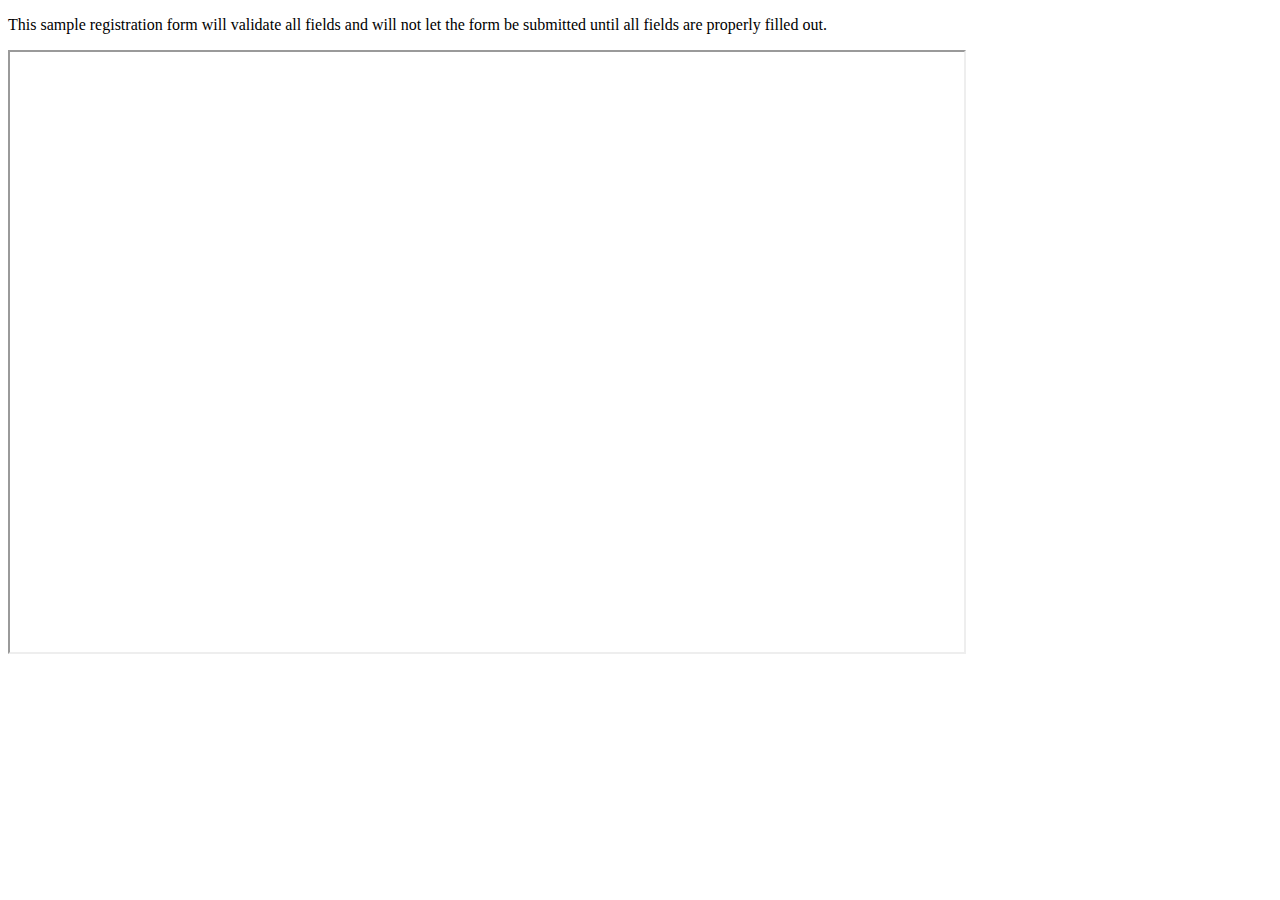
<file: Demos/Register/index.html>
<?xml version="1.0" encoding="UTF-8" ?>
<!DOCTYPE html PUBLIC "-//W3C//DTD XHTML 1.0 Strict//EN" "http://www.w3.org/TR/xhtml1/DTD/xhtml1-strict.dtd">
<html xmlns="http://www.w3.org/1999/xhtml">
<head>
<meta http-equiv="Content-Type" content="text/html; charset=UTF-8" />
<title>Registration Demo for VM Form Validator</title>
</head>
<body>
<p>This sample registration form will validate all fields and will not let the form be submitted until all fields are properly filled out.</p>
<iframe
  style="width:954px; height: 600px"
  src="http://jsfiddle.net/gh/get/mootools/1.3/VirtuosiMedia/VMFormValidator/tree/master/Demos/Register/">
</iframe>
</body>
</html>
</file>
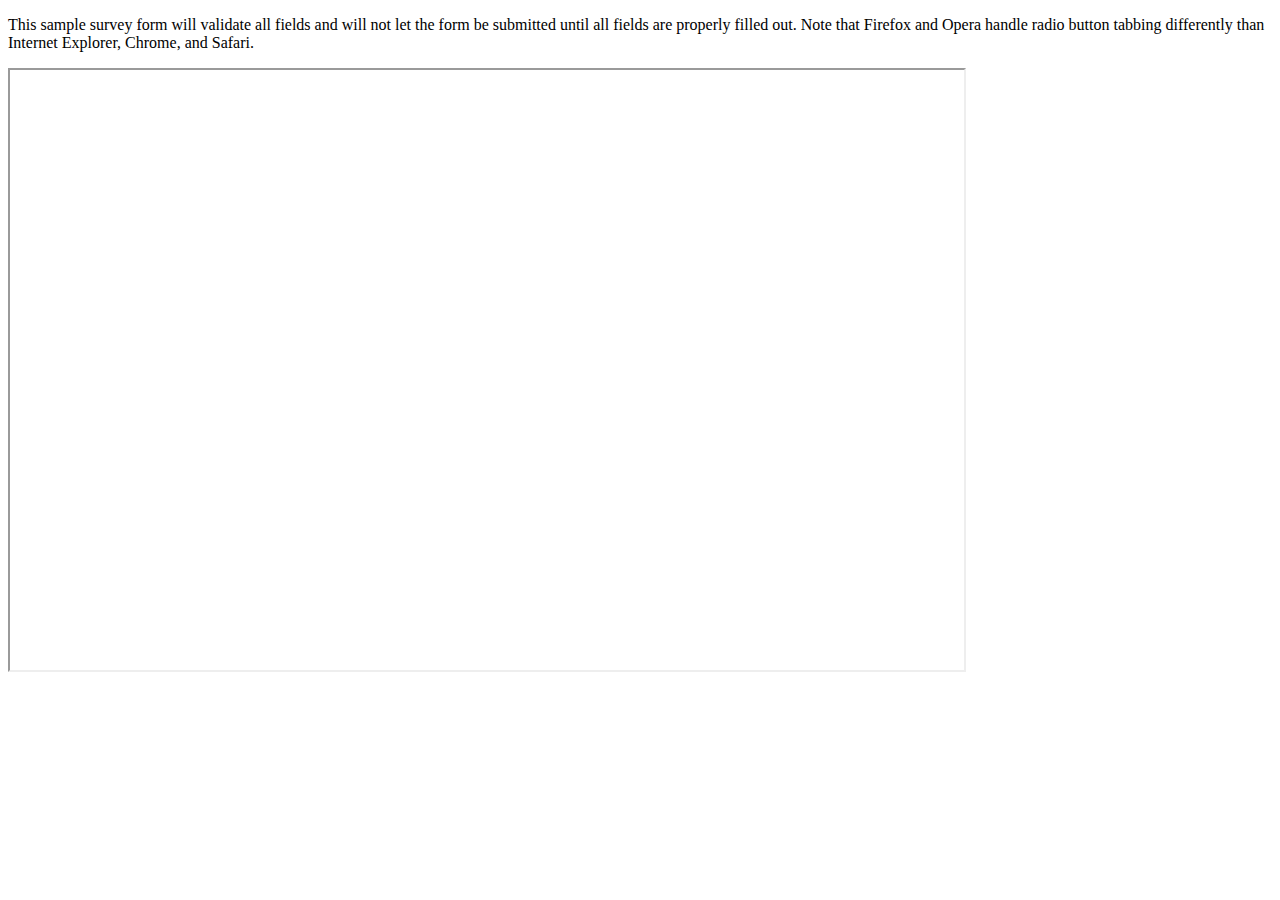
<file: Demos/Survey/index.html>
<?xml version="1.0" encoding="UTF-8" ?>
<!DOCTYPE html PUBLIC "-//W3C//DTD XHTML 1.0 Strict//EN" "http://www.w3.org/TR/xhtml1/DTD/xhtml1-strict.dtd">
<html xmlns="http://www.w3.org/1999/xhtml">
<head>
<meta http-equiv="Content-Type" content="text/html; charset=UTF-8" />
<title>Survey Demo for VM Form Validator</title>
<style>

</style>
<script type="text/javascript" src="../../Source/mootools-1.3-core.js"></script>
<script type="text/javascript" src="../../Source/VMFormValidator.js"></script>
<script type="text/javascript">

</script>
</head>
<body>
<p>This sample survey form will validate all fields and will not let the form be submitted until all fields are properly filled out. Note that Firefox and Opera handle radio button tabbing differently than Internet Explorer, Chrome, and Safari.</p>
<iframe
  style="width:954px; height:600px"
  src="http://jsfiddle.net/gh/get/mootools/1.3/VirtuosiMedia/VMFormValidator/tree/master/Demos/Survey/">
</iframe>
</body>
</html>
</file>
